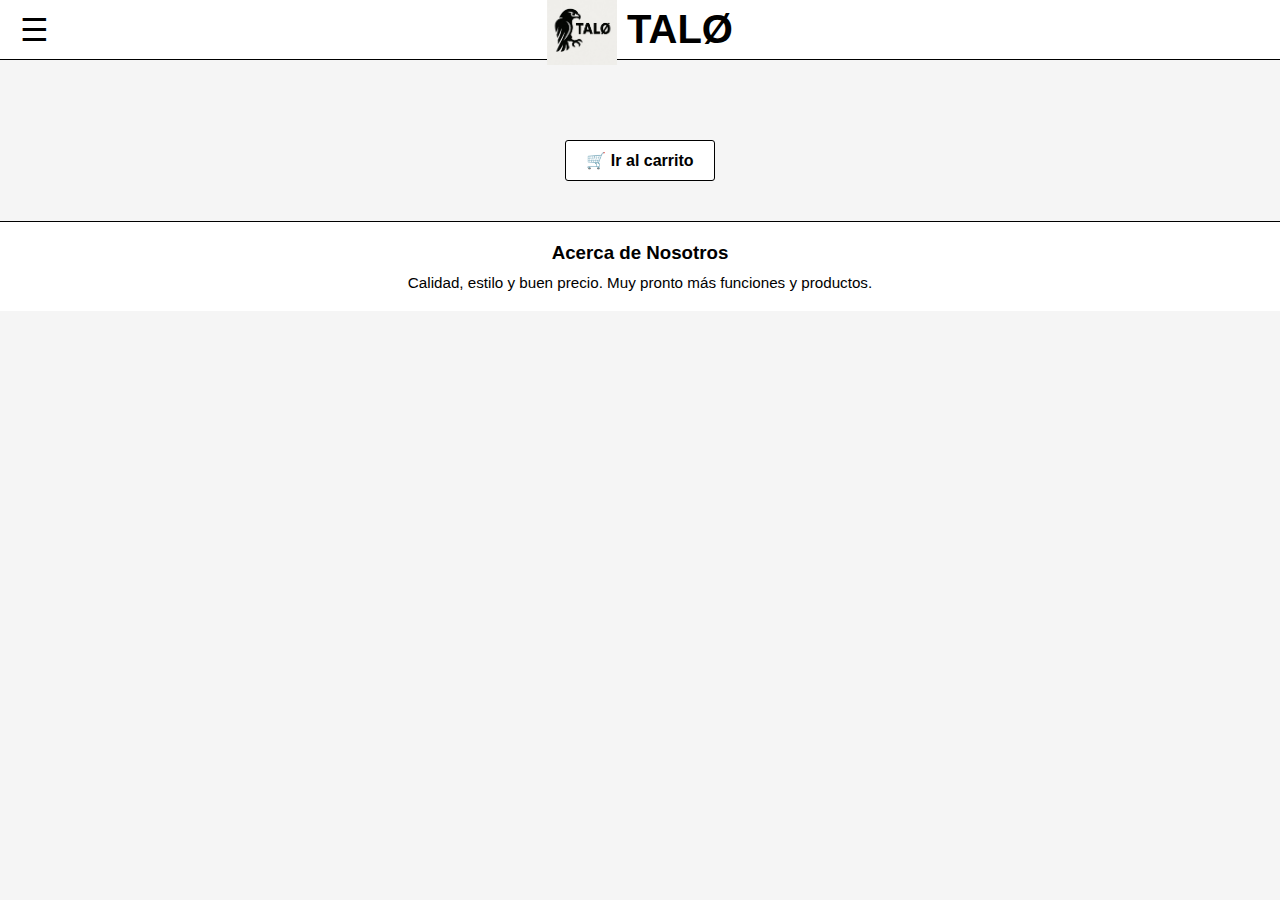
<file: camisas.html>
<!DOCTYPE html>
<html lang="es">
<head>
  <meta charset="UTF-8" />
  <meta name="viewport" content="width=device-width, initial-scale=1.0"/>
  <title>Camisas - TALØ</title>
  <link rel="stylesheet" href="estilos_animaciones.css" />
  <style>
    /* ================================
       Ajustes de diseño para camisas.html
       ================================ */

    /* Reservar espacio para el header fijo */
    body {
      padding-top: 80px; /* Ajusta si el header cambia de altura */
      margin: 0;
      font-family: Arial, sans-serif;
      background-color: #f5f5f5;
      color: #000;
    }

    /* ------------ HEADER -------------- */
    header {
      position: fixed;
      top: 0;
      left: 0;
      width: 100%;
      height: 60px; /* altura del header */
      background-color: #fff;
      border-bottom: 1px solid #000;
      display: flex;
      align-items: center;
      justify-content: center; /* Centra logo + título */
      z-index: 100;
      box-sizing: border-box;
      padding: 0 20px;
    }

    /* Botón hamburguesa: en el extremo izquierdo */
    .menu-toggle {
      position: absolute;
      left: 20px;
      font-size: 2rem;
      background: none;
      border: none;
      color: #000;
      cursor: pointer;
      z-index: 110;
    }

    /* Logo + título centrados */
    #logo {
      display: flex;
      align-items: center;
      gap: 10px;
    }
    #logo img {
      width: 70px;   /* más grande */
      height: 70px;  /* más grande */
    }
    #logo h1 {
      font-size: 2.5rem; /* más grande */
      margin: 0;
    }

    /* Menú desplegable: aparece justo debajo del header, alineado con el botón */
    .menu-links {
      display: none;
      flex-direction: column;
      position: absolute;
      top: 60px; /* justo debajo del header */
      left: 20px; /* alineado con el icono hamburguesa */
      background-color: #000;
      border: 1px solid #fff;
      padding: 10px;
      z-index: 300;
      box-sizing: border-box;
    }
    .menu-links.show {
      display: flex;
    }
    .menu-links a {
      color: #fff;
      text-decoration: none;
      font-size: 1.1rem;
      margin-bottom: 10px;
      transition: color 0.3s;
    }
    .menu-links a:hover {
      color: #ccc;
    }
    /* ---------------------------------- */


    /* Grid de productos */
    .productos-grid {
      display: grid;
      grid-template-columns: repeat(6, 1fr);
      gap: 20px;
      padding: 0 20px 40px 20px;
      max-width: 1400px;
      margin: 0 auto;
      box-sizing: border-box;
    }

    .producto {
      background-color: #fff;
      border: 1px solid #000;
      display: flex;
      flex-direction: column;
      align-items: center;
      padding: 15px;
      position: relative;
      height: 100%;
      box-sizing: border-box;
    }
    .producto img {
      width: 100%;
      height: 150px;
      object-fit: cover;
      border: 2px solid #000;
      margin-bottom: 10px;
      box-sizing: border-box;
    }
    .producto h3 {
      font-size: 1.1rem;
      margin: 5px 0;
      text-align: center;
    }
    .producto p {
      font-size: 0.95rem;
      margin: 3px 0;
      text-align: center;
    }

    /* Botones Eliminar / Editar (ocultos inicialmente) */
    .btn-eliminar,
    .btn-editar {
      position: absolute;
      top: 8px;
      background: none;
      border: none;
      font-size: 1.2rem;
      cursor: pointer;
      display: none; /* Solo en modo Admin */
    }
    .btn-eliminar {
      right: 8px;
      color: #c00;
    }
    .btn-editar {
      left: 8px;
      color: #00c;
    }

    /* Paleta de colores dinámica */
    .color-palette {
      display: flex;
      justify-content: center;
      gap: 6px;
      margin-top: 4px;
    }
    .color-circle {
      width: 18px;
      height: 18px;
      border: 1px solid #000;
      border-radius: 50%;
      box-sizing: border-box;
      cursor: default;
    }

    /* Botón “Añadir al carrito” */
    .btn-carrito {
      margin-top: auto;
      background-color: #000;
      color: #fff;
      border: none;
      padding: 5px 10px;
      cursor: pointer;
      border-radius: 3px;
      font-size: 0.95rem;
    }

    /* Botón “Ir al carrito” */
    .ir-al-carrito {
      display: block;
      text-align: center;
      margin: 20px auto 40px auto;
      font-weight: bold;
      text-decoration: none;
      color: #000;
      border: 1px solid #000;
      padding: 10px 20px;
      width: fit-content;
      background-color: #fff;
      border-radius: 3px;
    }

    /* Formulario Admin */
    .admin-form {
      display: none; /* invisible por defecto */
      margin: 0 auto 30px auto;
      max-width: 600px;
      padding: 20px;
      border: 2px solid #000;
      background-color: #fff;
      box-sizing: border-box;
    }
    .admin-form h3 {
      margin-bottom: 15px;
      font-size: 1.3rem;
      text-align: center;
    }
    .admin-form input {
      width: 100%;
      padding: 10px;
      margin-bottom: 15px;
      border: 1px solid #000;
      font-size: 1rem;
      box-sizing: border-box;
    }
    .admin-form button {
      background-color: #000;
      color: #fff;
      padding: 10px 20px;
      border: none;
      font-size: 1rem;
      cursor: pointer;
      border-radius: 3px;
    }

    /* Botón Modo Admin */
    #modoAdminBtn {
      display: none; /* aparece solo con token válido */
      margin: 20px auto;
      padding: 10px 25px;
      font-size: 1rem;
      background: #000;
      color: #fff;
      border: none;
      cursor: pointer;
      border-radius: 3px;
    }

    /* Footer */
    footer {
      text-align: center;
      margin-top: 20px;
      padding: 20px 0;
      background-color: #fff;
      border-top: 1px solid #000;
    }
    footer h3 {
      margin-bottom: 10px;
    }
    footer p {
      font-size: 0.95rem;
    }

    /* Responsive */
    @media screen and (max-width: 768px) {
      .productos-grid {
        grid-template-columns: repeat(2, 1fr);
      }
    }
  </style>
</head>

<body>
  <!-- ==============================
       HEADER: LOGO + TÍTULO + HAMBURGUESA
       ============================== -->
  <header>
    <!-- Botón hamburguesa a la izquierda -->
    <button class="menu-toggle" onclick="toggleMenu()">☰</button>

    <!-- Logo + título centrado -->
    <div id="logo">
      <img src="imagenes/talo.png" alt="Logo Talø" />
      <h1>TALØ</h1>
    </div>

    <!-- Menú desplegable -->
    <nav id="menu" class="menu-links">
      <a href="index.html">Inicio</a>
      <a href="camisas.html">Camisas</a>
      <a href="shorts.html">Shorts</a>
      <a href="gorras.html">Gorras</a>
      <a href="lociones.html">Lociones</a>
      <a href="promociones.html">Promociones</a>
    </nav>
  </header>

  <!-- ==============================
       Botón “Modo Admin” (oculto por defecto)
       ============================== -->
  <button id="modoAdminBtn" class="hidden" data-admin="solo">Modo Admin</button>

  <!-- ==============================
       Formulario de Alta/Edición
       (se muestra solo en modo Admin)
       ============================== -->
  <form class="admin-form hidden" id="formProducto" data-admin="solo">
    <h3>Agregar nuevo producto</h3>
    <input type="hidden" id="productoId" value="">
    <input type="text" id="nombre" placeholder="Nombre del producto" required />
    <input type="text" id="descripcion" placeholder="Descripción del producto" />
    <input type="text" id="tallas" placeholder="Tallas (ej: S, M, L)" />
    <input type="text" id="colores" placeholder="Colores (ej: Rojo, Verde, Negro)" />
    <input type="number" id="precio" placeholder="Precio en pesos" required />
    <input type="text" id="promo" placeholder="Promoción (ej: 10% OFF, opcional)" />
    <input type="file" id="imagenes" accept="image/*" multiple />
    <button type="submit" id="submitBtn">Añadir al catálogo</button>
  </form>

  <!-- ========================================
       Grilla de productos (se inyecta con JS)
       ======================================== -->
  <div class="productos-grid" id="productos"></div>

  <!-- Botón ir al carrito -->
  <a href="carrito.html" class="ir-al-carrito">🛒 Ir al carrito</a>

  <!-- Pie de página -->
  <footer>
    <h3>Acerca de Nosotros</h3>
    <p>Calidad, estilo y buen precio. Muy pronto más funciones y productos.</p>
  </footer>

  <!-- =================================================================
       SCRIPT: Reemplazo de IndexedDB por fetch al backend + CRUD + Modo Admin
       ================================================================= -->
  <script>
    const BACKEND_URL = "https://taloadmin-backend.onrender.com";

    // Función para mostrar/ocultar el menú hamburguesa
    function toggleMenu() {
      document.getElementById("menu").classList.toggle("show");
    }
    window.toggleMenu = toggleMenu;

    // Referencias a elementos
    const btnAdmin = document.getElementById('modoAdminBtn');
    const form = document.getElementById('formProducto');
    const productosDiv = document.getElementById('productos');
    const formTitulo = form.querySelector('h3');
    const submitBtn = document.getElementById('submitBtn');
    const inputImagenes = document.getElementById('imagenes');

    // Variable para almacenar el producto en edición
    let currentEditarProducto = null;

    // Al cargar la página:
    document.addEventListener('DOMContentLoaded', () => {
      cargarYRenderizarProductos();

      if (tieneTokenValido()) {
        habilitarModoAdminInterfaz();
      }
    });

    // ---------------------------------------------------------------
    // 1) Cargar productos desde backend y renderizar solo “camisas”
    // ---------------------------------------------------------------
    async function cargarYRenderizarProductos() {
      try {
        const resp = await fetch(`${BACKEND_URL}/api/products`);
        if (!resp.ok) {
          throw new Error('Error al obtener productos del servidor');
        }
        const productos = await resp.json(); // Array de productos

        // Filtrar solo la categoría "camisas"
        const misProductos = productos.filter(p => p.categoria === 'camisas');

        productosDiv.innerHTML = ''; // Limpiar grilla

        misProductos.forEach(prod => {
          const id = prod.id || prod._id;

          // Calcular precio y descuento
          const tieneDescuento = prod.promo && !isNaN(parseInt(prod.promo));
          const descuento = tieneDescuento ? parseInt(prod.promo) : 0;
          const precioOriginal = prod.precio;
          const precioFinal = tieneDescuento
            ? Math.round(precioOriginal * (1 - descuento / 100))
            : precioOriginal;

          // Crear tarjeta de producto
          const div = document.createElement('div');
          div.className = 'producto';

          // Botón Eliminar (✖)
          const btnDel = document.createElement('button');
          btnDel.className = 'btn-eliminar hidden';
          btnDel.setAttribute('data-admin', 'solo');
          btnDel.innerHTML = '✖';
          btnDel.title = "Eliminar producto";
          btnDel.onclick = () => eliminarProducto(id);
          div.appendChild(btnDel);

          // Botón Editar (✎)
          const btnEd = document.createElement('button');
          btnEd.className = 'btn-editar hidden';
          btnEd.setAttribute('data-admin', 'solo');
          btnEd.innerHTML = '✎';
          btnEd.title = "Editar producto";
          btnEd.onclick = () => abrirFormularioParaEditar(prod);
          div.appendChild(btnEd);

          // Imagen clickeable a detalle.html
          const enlace = document.createElement('a');
          enlace.href = `detalle.html?categoria=camisas&id=${id}`;
          enlace.target = '_blank';
          const img = document.createElement('img');
          img.src = (prod.imagenes && prod.imagenes[0]) || '';
          img.alt = prod.nombre;
          enlace.appendChild(img);
          div.appendChild(enlace);

          // Nombre del producto
          const h3 = document.createElement('h3');
          h3.textContent = prod.nombre;
          div.appendChild(h3);

          // Descripción (si existe)
          if (prod.descripcion) {
            const pDesc = document.createElement('p');
            pDesc.textContent = prod.descripcion;
            div.appendChild(pDesc);
          }

          // Precio y descuento
          const pPrecio = document.createElement('p');
          pPrecio.innerHTML = `<span style="font-size: 1.1rem; font-weight: bold;">$${precioFinal.toLocaleString()}</span>`;
          if (tieneDescuento) {
            pPrecio.innerHTML += `
              <span style="text-decoration: line-through; color: gray; margin-left: 6px;">
                $${precioOriginal.toLocaleString()}
              </span>
              <span style="background: #000; color: #fff; padding: 2px 6px; font-size: 0.85rem; margin-left: 6px;">
                -${descuento}%
              </span>`;
          }
          div.appendChild(pPrecio);

          // ---------------------- COLORES ----------------------
          const pColores = document.createElement('p');
          pColores.textContent = "Colores:";
          div.appendChild(pColores);

          const palette = document.createElement('div');
          palette.className = 'color-palette';

          if (prod.colores && prod.colores.trim() !== "") {
            // Separamos la cadena por comas, quitamos espacios y a minúsculas
            const arrayDeColores = prod.colores
              .split(',')
              .map(c => c.trim().toLowerCase());

            // Diccionario español → CSS
            const diccionarioColores = {
              rojo: "red",
              verde: "green",
              azul: "blue",
              negro: "black",
              blanco: "white",
              amarillo: "yellow",
              naranja: "orange",
              morado: "purple",
              rosado: "pink",
              gris: "gray",
              marron: "brown",
              cian: "cyan",
              fucsia: "magenta"
            };

            arrayDeColores.forEach(colorNombre => {
              const circle = document.createElement('span');
              circle.className = 'color-circle';

              // 1) Si está en el diccionario, lo usamos:
              if (diccionarioColores[colorNombre]) {
                circle.style.backgroundColor = diccionarioColores[colorNombre];
              }
              // 2) Si es código hex válido (#FFF o #AABBCC), lo usamos:
              else if (/^#([0-9A-Fa-f]{3}|[0-9A-Fa-f]{6})$/.test(colorNombre)) {
                circle.style.backgroundColor = colorNombre;
              }
              // 3) Si no se reconoce, lo dejamos blanco
              else {
                circle.style.backgroundColor = "#fff";
              }

              palette.appendChild(circle);
            });
          } else {
            // Si no hay colores, un círculo blanco genérico
            const circle = document.createElement('span');
            circle.className = 'color-circle';
            circle.style.backgroundColor = "#fff";
            palette.appendChild(circle);
          }

          div.appendChild(palette);
          // ------------------------------------------------------

          // Botón “Añadir al carrito”
          const btnCar = document.createElement('button');
          btnCar.className = 'btn-carrito';
          btnCar.textContent = 'Añadir al carrito';
          btnCar.onclick = () => irADetalle(id);
          div.appendChild(btnCar);

          productosDiv.appendChild(div);
        });

        // Si estamos en modo Admin, mostrar elementos data-admin="solo"
        if (tieneTokenValido()) {
          habilitarModoAdminInterfaz();
        }
      } catch (err) {
        console.error('Error cargando productos desde backend:', err);
        alert('No se pudieron cargar los productos.');
      }
    }

    // Ir a la página de detalle
    window.irADetalle = function(id) {
      const url = `detalle.html?categoria=camisas&id=${id}`;
      window.open(url, "_blank");
    };

    // ---------------------------------------------------------------
    // 2) Eliminar producto (solo Admin, vía DELETE)
    // ---------------------------------------------------------------
    window.eliminarProducto = async function(id) {
      if (!tieneTokenValido()) return alert("Solo Admin puede eliminar.");
      if (!confirm("¿Seguro que deseas eliminar este producto?")) return;

      try {
        const token = localStorage.getItem('admin_jwt');
        const resp = await fetch(`${BACKEND_URL}/api/products/${id}`, {
          method: 'DELETE',
          headers: {
            'Authorization': `Bearer ${token}`
          }
        });
        if (!resp.ok) throw new Error('Error al eliminar');
        cargarYRenderizarProductos();
      } catch (err) {
        console.error('Error eliminando producto:', err);
        alert('No se pudo eliminar el producto.');
      }
    };

    // ---------------------------------------------------------------
    // 3) Abrir formulario para editar (no requiere petición adicional)
    // ---------------------------------------------------------------
    function abrirFormularioParaEditar(producto) {
      if (!tieneTokenValido()) return alert("Solo Admin puede editar.");

      currentEditarProducto = producto; // Guardamos producto original
      formTitulo.textContent = "Editar producto";
      submitBtn.textContent = "Guardar cambios";
      document.getElementById('productoId').value = producto.id || producto._id;
      document.getElementById('nombre').value = producto.nombre;
      document.getElementById('descripcion').value = producto.descripcion || "";
      document.getElementById('tallas').value = producto.tallas || "";
      document.getElementById('colores').value = producto.colores || "";
      document.getElementById('precio').value = producto.precio;
      document.getElementById('promo').value = producto.promo || "";
      inputImagenes.required = false; // no forzamos cambiar imagen en edición
      form.style.display = 'block';
    }

    // ---------------------------------------------------------------
    // 4) Manejo del formulario (submit): alta o edición via POST/PUT
    // ---------------------------------------------------------------
    form.addEventListener('submit', async (e) => {
      e.preventDefault();

      if (!tieneTokenValido()) {
        alert("🚫 Debes iniciar sesión como Admin para guardar cambios.");
        return;
      }

      const idEdicion = document.getElementById('productoId').value;
      let imagenesArray = [];
      const archivos = inputImagenes.files;

      if (!idEdicion) {
        // -------- MODO CREAR NUEVO: requerimos al menos 1 imagen --------
        if (!archivos || archivos.length === 0) {
          alert("Debes seleccionar al menos una imagen.");
          return;
        }
        // Convertir archivos a Base64
        try {
          const promesas = Array.from(archivos).map(file => {
            return new Promise((resolve, reject) => {
              if (!file.type.startsWith("image/")) {
                reject(new Error(`"${file.name}" no es una imagen.`));
                return;
              }
              const reader = new FileReader();
              reader.onload = () => resolve(reader.result);
              reader.onerror = (err) => reject(new Error(`Error al leer "${file.name}": ${err}`));
              reader.readAsDataURL(file);
            });
          });

          const resultados = await Promise.allSettled(promesas);
          imagenesArray = resultados
            .filter(r => r.status === "fulfilled")
            .map(r => r.value);

          if (imagenesArray.length === 0) {
            alert("No se pudo procesar ninguna imagen válida.");
            return;
          }
        } catch (err) {
          console.error("Error al procesar imágenes:", err);
          alert("Error inesperado al procesar las imágenes.");
          return;
        }
      } else {
        // -------- MODO EDICIÓN --------
        // Si suben nuevas imágenes, las convertimos; si no, usamos las originales
        if (archivos && archivos.length > 0) {
          try {
            const promesas = Array.from(archivos).map(file => {
              return new Promise((resolve, reject) => {
                if (!file.type.startsWith("image/")) {
                  reject(new Error(`"${file.name}" no es una imagen.`));
                  return;
                }
                const reader = new FileReader();
                reader.onload = () => resolve(reader.result);
                reader.onerror = (err) => reject(new Error(`Error al leer "${file.name}": ${err}`));
                reader.readAsDataURL(file);
              });
            });

            const resultados = await Promise.allSettled(promesas);
            const nuevas = resultados
              .filter(r => r.status === "fulfilled")
              .map(r => r.value);

            imagenesArray = nuevas.length > 0
              ? nuevas
              : currentEditarProducto.imagenes;
          } catch (err) {
            console.error("Error al procesar imágenes en edición:", err);
            alert("Error inesperado al procesar las imágenes.");
            return;
          }
        } else {
          imagenesArray = currentEditarProducto.imagenes;
        }
      }

      // Leer los demás campos
      const nombre = document.getElementById('nombre').value.trim();
      const descripcion = document.getElementById('descripcion').value.trim();
      const tallas = document.getElementById('tallas').value.trim();
      const colores = document.getElementById('colores').value.trim();
      const precio = parseInt(document.getElementById('precio').value);
      const promo = document.getElementById('promo').value.trim();

      if (!nombre || isNaN(precio)) {
        alert("Nombre y precio son obligatorios.");
        return;
      }

      try {
        const token = localStorage.getItem('admin_jwt');
        let url = `${BACKEND_URL}/api/products`;
        let opts = {
          method: 'POST',
          headers: {
            'Content-Type': 'application/json',
            'Authorization': `Bearer ${token}`
          },
          body: JSON.stringify({
            nombre,
            descripcion,
            tallas,
            colores,
            precio,
            promo,
            imagenes: imagenesArray,
            categoria: 'camisas'
          })
        };

        if (idEdicion) {
          // Si trae “productoId” hacemos PUT
          url = `${BACKEND_URL}/api/products/${idEdicion}`;
          opts.method = 'PUT';
        }

        const resp = await fetch(url, opts);
        const data = await resp.json();
        if (!resp.ok) {
          throw new Error(data.error || 'Error al guardar producto');
        }

        alert('✅ Producto guardado correctamente');
        form.reset();
        form.style.display = 'none';
        currentEditarProducto = null;
        cargarYRenderizarProductos();
      } catch (err) {
        console.error('Error guardando producto:', err);
        alert('❌ No se pudo guardar el producto: ' + err.message);
      }
    });

    // ---------------------------------------------------------------
    // 5) Función que muestra elementos data-admin="solo"
    // ---------------------------------------------------------------
    function habilitarModoAdminInterfaz() {
      document.getElementById('modoAdminBtn').classList.remove('hidden');
      document.querySelectorAll("[data-admin='solo']").forEach(el => {
        el.classList.remove("hidden");
      });
    }
  </script>

  <!-- ============================================================
       SCRIPT Modo Admin: login a /login con JWT + edición inline
       ============================================================ -->
  <script>
    // URL base de tu servidor
    const BACKEND_URL = "https://taloadmin-backend.onrender.com";

    // Al presionar Ctrl+Shift+A, mostramos prompt y hacemos fetch a /login
    window.addEventListener('DOMContentLoaded', () => {
      if (!('ontouchstart' in window)) {
        window.addEventListener('keydown', async (e) => {
          if (e.ctrlKey && e.shiftKey && (e.key === 'A' || e.key === 'a')) {
            e.preventDefault();
            await iniciarSesionAdmin();
          }
        });
      }
      // Si ya existe token válido, activamos Modo Admin
      if (tieneTokenValido()) {
        habilitarModoAdmin();
      }
    });

    // Mostrar prompt y llamar a /login para obtener JWT
    async function iniciarSesionAdmin() {
      const username = prompt("👉 Ingrese Usuario (modo Admin):", "");
      if (!username) return;
      const password = prompt("👉 Ingrese Contraseña (modo Admin):", "");
      if (!password) return;

      try {
        const resp = await fetch(`${BACKEND_URL}/login`, {
          method: 'POST',
          headers: { 'Content-Type': 'application/json' },
          body: JSON.stringify({ username, password })
        });
        if (resp.status === 200) {
          const data = await resp.json();
          const token = data.token;
          localStorage.setItem('admin_jwt', token);
          alert("✔️ Sesión Admin iniciada correctamente.");
          habilitarModoAdmin();
          habilitarModoAdminInterfaz();
        } else {
          const err = await resp.json();
          alert(`❌ ${err.error || 'Credenciales inválidas.'}`);
        }
      } catch (error) {
        console.error("Error al conectar con backend:", error);
        alert("⚠️ Error al contactar al servidor de autenticación.");
      }
    }

    // Verifica si hay un token en localStorage y si no está expirado
    function tieneTokenValido() {
      const token = localStorage.getItem('admin_jwt');
      if (!token) return false;
      try {
        const payloadBase64 = token.split('.')[1];
        const decoded = JSON.parse(atob(payloadBase64));
        const ahora = Math.floor(Date.now() / 1000);
        return decoded.exp && decoded.exp > ahora;
      } catch (e) {
        return false;
      }
    }

    // Habilita todos los elementos con data-admin="solo" y hace editable
    function habilitarModoAdmin() {
      document.body.classList.add("admin-activo");
      document.querySelectorAll("[data-admin='solo']").forEach(el => {
        el.classList.remove("hidden");
      });

      // Hacer editable todo <h1>, <h2>, <h3>, <h4>, <p>
      document.querySelectorAll("h1, h2, h3, h4, p").forEach(el => {
        el.contentEditable = true;
        el.style.cursor = "text";
      });

      // Agregar icono de edición + input file a cada imagen
      document.querySelectorAll("img").forEach(img => {
        const parent = img.parentElement;
        if (getComputedStyle(parent).position === "static") {
          parent.style.position = "relative";
        }
        const icono = document.createElement("div");
        icono.innerText = "✎";
        icono.style.position = "absolute";
        icono.style.top = "8px";
        icono.style.right = "8px";
        icono.style.background = "rgba(0,0,0,0.6)";
        icono.style.color = "#fff";
        icono.style.padding = "2px 5px";
        icono.style.borderRadius = "4px";
        icono.style.cursor = "pointer";
        icono.style.zIndex = "10";
        icono.style.fontSize = "16px";
        icono.style.userSelect = "none";
        parent.appendChild(icono);

        const inputFile = document.createElement("input");
        inputFile.type = "file";
        inputFile.accept = "image/*";
        inputFile.style.display = "none";
        parent.appendChild(inputFile);

        icono.addEventListener("click", (e) => {
          e.stopPropagation();
          inputFile.click();
        });
        inputFile.addEventListener("change", (e) => {
          const file = e.target.files[0];
          if (!file) return;
          const reader = new FileReader();
          reader.onload = function(ev) {
            img.src = ev.target.result;
          };
          reader.readAsDataURL(file);
          inputFile.value = "";
        });

        img.style.transition = "outline .2s";
        img.addEventListener("mouseenter", () => {
          img.style.outline = "2px dashed orange";
        });
        img.addEventListener("mouseleave", () => {
          img.style.outline = "none";
        });
      });

      // Banner “Modo Admin Activo”
      if (!document.getElementById("bannerAdmin")) {
        const banner = document.createElement("div");
        banner.id = "bannerAdmin";
        banner.innerHTML = "🔒 Modo Admin Activo";
        banner.style.position = "fixed";
        banner.style.bottom = "10px";
        banner.style.right = "10px";
        banner.style.background = "#000";
        banner.style.color = "#fff";
        banner.style.padding = "8px 12px";
        banner.style.zIndex = "2000";
        banner.style.borderRadius = "4px";
        document.body.appendChild(banner);
      }
    }

    // (Opcional) Cerrar sesión Admin: borra token y oculta elementos
    function cerrarSesionAdmin() {
      localStorage.removeItem('admin_jwt');
      document.body.classList.remove("admin-activo");
      document.querySelectorAll("[data-admin='solo']").forEach(el => {
        el.classList.add("hidden");
      });
      document.querySelectorAll("h1, h2, h3, h4, p").forEach(el => {
        el.contentEditable = false;
        el.style.cursor = "auto";
      });
      document.querySelectorAll("img").forEach(img => {
        img.style.outline = "none";
        img.replaceWith(img.cloneNode(true));
      });
      const banner = document.getElementById("bannerAdmin");
      if (banner) banner.remove();
      alert("🔒 Sesión Admin cerrada.");
    }
  </script>
</body>
</html>
</file>
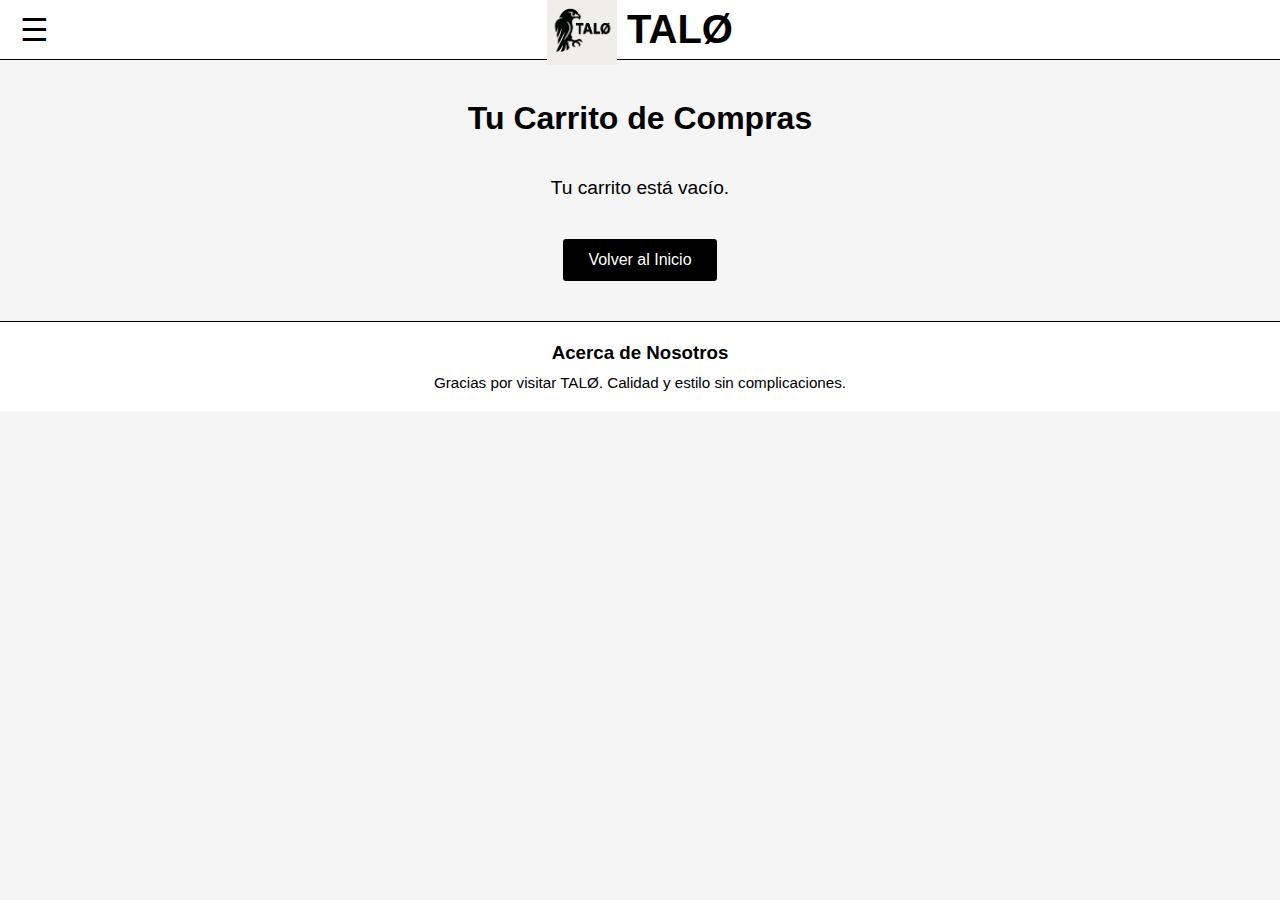
<file: carrito.html>
<!DOCTYPE html>
<html lang="es">
<head>
  <meta charset="UTF-8" />
  <meta name="viewport" content="width=device-width, initial-scale=1.0"/>
  <title>Carrito - TALØ</title>
  <link rel="stylesheet" href="estilos_animaciones.css" />
  <style>
    /* ================================
       Estilos específicos para carrito.html
       ================================ */

    /* Reservar espacio para el header fijo */
    body {
      padding-top: 80px; /* Ajustar según la altura real del header */
      margin: 0;
      font-family: Arial, sans-serif;
      background-color: #f5f5f5;
      color: #000;
    }

    /* ------------ HEADER -------------- */
    header {
      position: fixed;
      top: 0;
      left: 0;
      width: 100%;
      height: 60px; /* altura del header */
      background-color: #fff;
      border-bottom: 1px solid #000;
      display: flex;
      align-items: center;
      justify-content: center; /* Centra logo + título */
      z-index: 100;
      box-sizing: border-box;
      padding: 0 20px;
    }
    .menu-toggle {
      position: absolute;
      left: 20px;
      font-size: 2rem;
      background: none;
      border: none;
      color: #000;
      cursor: pointer;
      z-index: 110;
    }
    #logo {
      display: flex;
      align-items: center;
      gap: 10px;
    }
    #logo img {
      width: 70px;
      height: 70px;
    }
    #logo h1 {
      font-size: 2.5rem;
      margin: 0;
    }
    .menu-links {
      display: none;
      flex-direction: column;
      position: absolute;
      top: 60px; /* justo debajo del header */
      left: 20px; /* alineado con el icono hamburguesa */
      background-color: #000;
      border: 1px solid #fff;
      padding: 10px;
      z-index: 300;
      box-sizing: border-box;
    }
    .menu-links.show {
      display: flex;
    }
    .menu-links a {
      color: #fff;
      text-decoration: none;
      font-size: 1.1rem;
      margin-bottom: 10px;
      transition: color 0.3s;
    }
    .menu-links a:hover {
      color: #ccc;
    }
    /* ---------------------------------- */

    /* Contenedor general del carrito */
    .carrito-container {
      max-width: 1000px;
      margin: 20px auto 40px auto;
      padding: 0 20px;
      box-sizing: border-box;
    }

    .carrito-titulo {
      font-size: 2rem;
      text-align: center;
      margin-bottom: 20px;
    }

    /* Cada item del carrito */
    .item-carrito {
      display: flex;
      flex-direction: row;
      gap: 20px;
      background-color: #fff;
      border: 1px solid #000;
      padding: 15px;
      margin-bottom: 15px;
      align-items: center;
      box-sizing: border-box;
      position: relative;
    }
    .item-carrito img {
      width: 120px;
      height: 120px;
      object-fit: cover;
      border: 2px solid #000;
      box-sizing: border-box;
    }
    .item-info {
      flex: 1;
      display: flex;
      flex-direction: column;
      gap: 6px;
      box-sizing: border-box;
    }
    .item-info h3 {
      font-size: 1.3rem;
      margin: 0;
    }
    .item-info p {
      font-size: 1rem;
      margin: 0;
    }
    .item-detalle {
      display: flex;
      gap: 10px;
      flex-wrap: wrap;
      align-items: center;
      font-size: 0.95rem;
    }
    .item-detalle span {
      background-color: #000;
      color: #fff;
      padding: 2px 6px;
      border-radius: 3px;
      font-size: 0.85rem;
    }

    /* Botón eliminar dentro de cada item */
    .btn-eliminar-item {
      position: absolute;
      top: 8px;
      right: 8px;
      background: none;
      border: none;
      font-size: 1.2rem;
      color: #c00;
      cursor: pointer;
    }

    /* Control de cantidad */
    .cantidad-control {
      display: flex;
      align-items: center;
      gap: 6px;
      margin-top: 6px;
    }
    .cantidad-control input {
      width: 50px;
      text-align: center;
      font-size: 1rem;
      padding: 4px;
      border: 1px solid #000;
      border-radius: 3px;
    }
    .cantidad-control button {
      background-color: #000;
      color: #fff;
      border: none;
      padding: 4px 8px;
      cursor: pointer;
      font-size: 1rem;
      border-radius: 3px;
    }

    /* Resumen de totales */
    .resumen {
      background-color: #fff;
      border: 1px solid #000;
      padding: 15px;
      margin-top: 20px;
      font-size: 1rem;
      box-sizing: border-box;
    }
    .resumen p {
      margin: 6px 0;
      font-size: 1.05rem;
    }
    .resumen .ahorro {
      font-weight: bold;
      color: #c00;
    }

    /* Mensaje cuando el carrito está vacío */
    .vacio {
      text-align: center;
      font-size: 1.2rem;
      margin: 40px 0;
    }

    /* Contenedor de botones finales */
    .botones-final {
      display: flex;
      justify-content: center;
      gap: 20px;
      margin-top: 30px;
    }
    .botones-final button,
    .botones-final a {
      background-color: #000;
      color: #fff;
      padding: 12px 25px;
      text-decoration: none;
      border: none;
      cursor: pointer;
      font-size: 1rem;
      border-radius: 3px;
      box-sizing: border-box;
    }
    .botones-final a {
      display: inline-block;
      text-align: center;
    }

    /* Responsive */
    @media screen and (max-width: 768px) {
      .item-carrito {
        flex-direction: column;
        align-items: flex-start;
      }
      .item-carrito img {
        width: 100%;
        height: auto;
      }
      .item-info {
        width: 100%;
      }
      .botones-final {
        flex-direction: column;
      }
    }
  </style>
</head>

<body>
  <!-- ==============================
       HEADER: LOGO + TÍTULO + HAMBURGUESA
       ============================== -->
  <header>
    <button class="menu-toggle" onclick="toggleMenu()">☰</button>
    <div id="logo">
      <img src="imagenes/talo.png" alt="Logo Talø" />
      <h1>TALØ</h1>
    </div>
    <nav id="menu" class="menu-links">
      <a href="index.html">Inicio</a>
      <a href="camisas.html">Camisas</a>
      <a href="shorts.html">Shorts</a>
      <a href="gorras.html">Gorras</a>
      <a href="lociones.html">Lociones</a>
      <a href="promociones.html">Promociones</a>
    </nav>
  </header>

  <!-- ================================
       Contenido del Carrito
       ================================ -->
  <div class="carrito-container">
    <h2 class="carrito-titulo">Tu Carrito de Compras</h2>

    <!-- Aquí se inyectarán los items desde JavaScript -->
    <div id="itemsCarrito"></div>

    <!-- Resumen de totales -->
    <div id="resumenTotales" class="resumen" style="display: none;">
      <p>Total sin descuento: <span id="totalOriginal">$0</span></p>
      <p>Total con descuento: <span id="totalFinal">$0</span></p>
      <p class="ahorro">Te ahorras: <span id="ahorro">$0</span></p>
    </div>

    <!-- Botones finales: Pagar y Volver al inicio -->
    <div class="botones-final" id="contenedorBotones" style="display: none;">
      <button id="btnPagar">Pagar</button>
      <a href="index.html" id="btnInicio">Volver al Inicio</a>
    </div>
  </div>

  <footer>
    <h3>Acerca de Nosotros</h3>
    <p>Gracias por visitar TALØ. Calidad y estilo sin complicaciones.</p>
  </footer>

  <script>
    // Función para mostrar/ocultar menú hamburguesa
    function toggleMenu() {
      document.getElementById("menu").classList.toggle("show");
    }
    window.toggleMenu = toggleMenu;

    // Número de WhatsApp del vendedor (en formato internacional sin símbolos)
    // Ejemplo: "5215512345678"
    const whatsappNumber = "573243799852";

    window.addEventListener('DOMContentLoaded', () => {
      const contenedorItems   = document.getElementById("itemsCarrito");
      const contenedorBotones = document.getElementById("contenedorBotones");
      const btnPagar          = document.getElementById("btnPagar");
      const resumenDiv        = document.getElementById("resumenTotales");

      // Leer arreglo "carrito" desde localStorage; si no existe, inicializar como arreglo vacío
      let carrito = JSON.parse(localStorage.getItem("carrito")) || [];

      // Guardar carrito actualizado en localStorage
      function guardarCarrito() {
        localStorage.setItem("carrito", JSON.stringify(carrito));
      }

      // Eliminar un ítem del carrito por índice
      function eliminarItem(index) {
        carrito.splice(index, 1);
        guardarCarrito();
        renderizarCarrito();
      }

      // Cambiar cantidad de un ítem (index) a nuevaCantidad
      function cambiarCantidad(index, nuevaCantidad) {
        // Asegurarnos que sea número >= 1
        nuevaCantidad = parseInt(nuevaCantidad);
        if (isNaN(nuevaCantidad) || nuevaCantidad < 1) {
          return;
        }
        carrito[index].cantidad = nuevaCantidad;
        guardarCarrito();
        renderizarCarrito();
      }

      // Construir y mostrar el carrito en pantalla
      function renderizarCarrito() {
        contenedorItems.innerHTML = "";

        if (carrito.length === 0) {
          // Si el carrito está vacío, mostrar mensaje y botón "Volver al inicio"
          contenedorItems.innerHTML = `
            <p class="vacio">Tu carrito está vacío.</p>
            <div class="botones-final" style="justify-content: center;">
              <a href="index.html">Volver al Inicio</a>
            </div>
          `;
          contenedorBotones.style.display = "none";
          resumenDiv.style.display = "none";
          return;
        }

        let totalOriginal = 0;
        let totalFinal    = 0;

        carrito.forEach((producto, index) => {
          // Precio original unitario
          const precioUnitario = producto.precio;
          // Aplicar descuento unitario si existe
          let precioUnitarioConDesc = precioUnitario;
          if (producto.promo && !isNaN(parseInt(producto.promo))) {
            const descuento = parseInt(producto.promo);
            precioUnitarioConDesc = Math.round(precioUnitario * (1 - descuento / 100));
          }

          // Si no se especificó cantidad, asumimos 1
          const cantidad = producto.cantidad && producto.cantidad >= 1 ? producto.cantidad : 1;

          // Sumar totales (multiplicado por cantidad)
          totalOriginal += precioUnitario * cantidad;
          totalFinal    += precioUnitarioConDesc * cantidad;

          // Crear contenedor del item
          const divItem = document.createElement("div");
          divItem.className = "item-carrito";

          // Imagen principal (la primera del arreglo)
          const img = document.createElement("img");
          img.src = (producto.imagenes && producto.imagenes[0]) || "";
          img.alt = producto.nombre;
          divItem.appendChild(img);

          // Información textual
          const info = document.createElement("div");
          info.className = "item-info";

          // Nombre
          const nombreElem = document.createElement("h3");
          nombreElem.textContent = producto.nombre;
          info.appendChild(nombreElem);

          // Detalles: Color y Talla (si existen)
          const detalles = document.createElement("div");
          detalles.className = "item-detalle";
          if (producto.colorElegido) {
            const spanColor = document.createElement("span");
            spanColor.textContent = "Color: " + producto.colorElegido;
            detalles.appendChild(spanColor);
          }
          if (producto.tallaElegida) {
            const spanTalla = document.createElement("span");
            spanTalla.textContent = "Talla: " + producto.tallaElegida;
            detalles.appendChild(spanTalla);
          }
          info.appendChild(detalles);

          // Precio unitario (con y sin descuento)
          const pPrecioUnit = document.createElement("p");
          pPrecioUnit.innerHTML = `<strong>Precio unitario:</strong> $${precioUnitarioConDesc.toLocaleString()}`;
          if (precioUnitarioConDesc !== precioUnitario) {
            pPrecioUnit.innerHTML += ` 
              <span style="text-decoration: line-through; color: gray; margin-left:6px;">
                $${precioUnitario.toLocaleString()}
              </span>`;
          }
          info.appendChild(pPrecioUnit);

          // Control de cantidad (input y botones + / -)
          const cantidadControl = document.createElement("div");
          cantidadControl.className = "cantidad-control";

          const botonMenos = document.createElement("button");
          botonMenos.textContent = "-";
          botonMenos.title = "Disminuir cantidad";
          botonMenos.addEventListener("click", () => {
            if (cantidad > 1) {
              cambiarCantidad(index, cantidad - 1);
            }
          });
          cantidadControl.appendChild(botonMenos);

          const inputCantidad = document.createElement("input");
          inputCantidad.type = "number";
          inputCantidad.min = "1";
          inputCantidad.value = cantidad;
          inputCantidad.addEventListener("change", (e) => {
            cambiarCantidad(index, e.target.value);
          });
          cantidadControl.appendChild(inputCantidad);

          const botonMas = document.createElement("button");
          botonMas.textContent = "+";
          botonMas.title = "Aumentar cantidad";
          botonMas.addEventListener("click", () => {
            cambiarCantidad(index, cantidad + 1);
          });
          cantidadControl.appendChild(botonMas);

          info.appendChild(cantidadControl);

          // Subtotal por cantidad
          const pSubtotal = document.createElement("p");
          const subtotal = precioUnitarioConDesc * cantidad;
          pSubtotal.innerHTML = `<strong>Subtotal:</strong> $${subtotal.toLocaleString()}`;
          info.appendChild(pSubtotal);

          // Descripción (si existe)
          if (producto.descripcion) {
            const pDesc = document.createElement("p");
            pDesc.textContent = producto.descripcion;
            info.appendChild(pDesc);
          }

          divItem.appendChild(info);

          // Botón Eliminar (✖)
          const btnEliminar = document.createElement("button");
          btnEliminar.className = "btn-eliminar-item";
          btnEliminar.innerHTML = "✖";
          btnEliminar.title = "Eliminar este producto";
          btnEliminar.addEventListener("click", () => eliminarItem(index));
          divItem.appendChild(btnEliminar);

          contenedorItems.appendChild(divItem);
        });

        // Mostrar resumen de totales
        document.getElementById("totalOriginal").textContent = `$${totalOriginal.toLocaleString()}`;
        document.getElementById("totalFinal").textContent   = `$${totalFinal.toLocaleString()}`;
        const ahorro = totalOriginal - totalFinal;
        document.getElementById("ahorro").textContent = `$${ahorro.toLocaleString()}`;
        resumenDiv.style.display = "block";

        // Mostrar botones (Pagar y Volver al inicio)
        contenedorBotones.style.display = "flex";
      }

      // Evento para el botón "Pagar" → Redirige a WhatsApp con el mensaje
      document.getElementById("btnPagar").addEventListener("click", () => {
        // Construir el mensaje para WhatsApp
        let mensaje = "¡Hola! Me gustaría realizar el siguiente pedido:\n\n";

        carrito.forEach((producto, idx) => {
          const numero = idx + 1;
          mensaje += `${numero}. Producto: ${producto.nombre}\n`;
          mensaje += `   Descripción: ${producto.descripcion || "–"}\n`;
          mensaje += `   Color: ${producto.colorElegido || "–"}\n`;
          mensaje += `   Talla: ${producto.tallaElegida || "–"}\n`;
          mensaje += `   Cantidad: ${producto.cantidad || 1}\n`;
          // Calcular precio unitario con descuento si aplica
          let precioUnitarioConDesc = producto.precio;
          if (producto.promo && !isNaN(parseInt(producto.promo))) {
            const descuento = parseInt(producto.promo);
            precioUnitarioConDesc = Math.round(producto.precio * (1 - descuento / 100));
          }
          mensaje += `   Precio unitario: $${precioUnitarioConDesc.toLocaleString()}\n\n`;
        });

        // Calcular total final nuevamente
        const totalFinal = carrito.reduce((sum, producto) => {
          let precioUnitarioConDesc = producto.precio;
          if (producto.promo && !isNaN(parseInt(producto.promo))) {
            const descuento = parseInt(producto.promo);
            precioUnitarioConDesc = Math.round(producto.precio * (1 - descuento / 100));
          }
          const cantidad = producto.cantidad && producto.cantidad >= 1 ? producto.cantidad : 1;
          return sum + precioUnitarioConDesc * cantidad;
        }, 0);

        mensaje += `Total a pagar: $${totalFinal.toLocaleString()}\n\n`;
        mensaje += "Por favor confirma mi pedido. ¡Gracias!";

        // Codificar mensaje para URL
        const textoCodificado = encodeURIComponent(mensaje);
        const urlWhatsapp = `https://wa.me/${whatsappNumber}?text=${textoCodificado}`;

        // Redirigir a WhatsApp
        window.location.href = urlWhatsapp;
      });

      // Renderizar carrito al cargar la página
      renderizarCarrito();
    });
  </script>
</body>
</html>
</file>
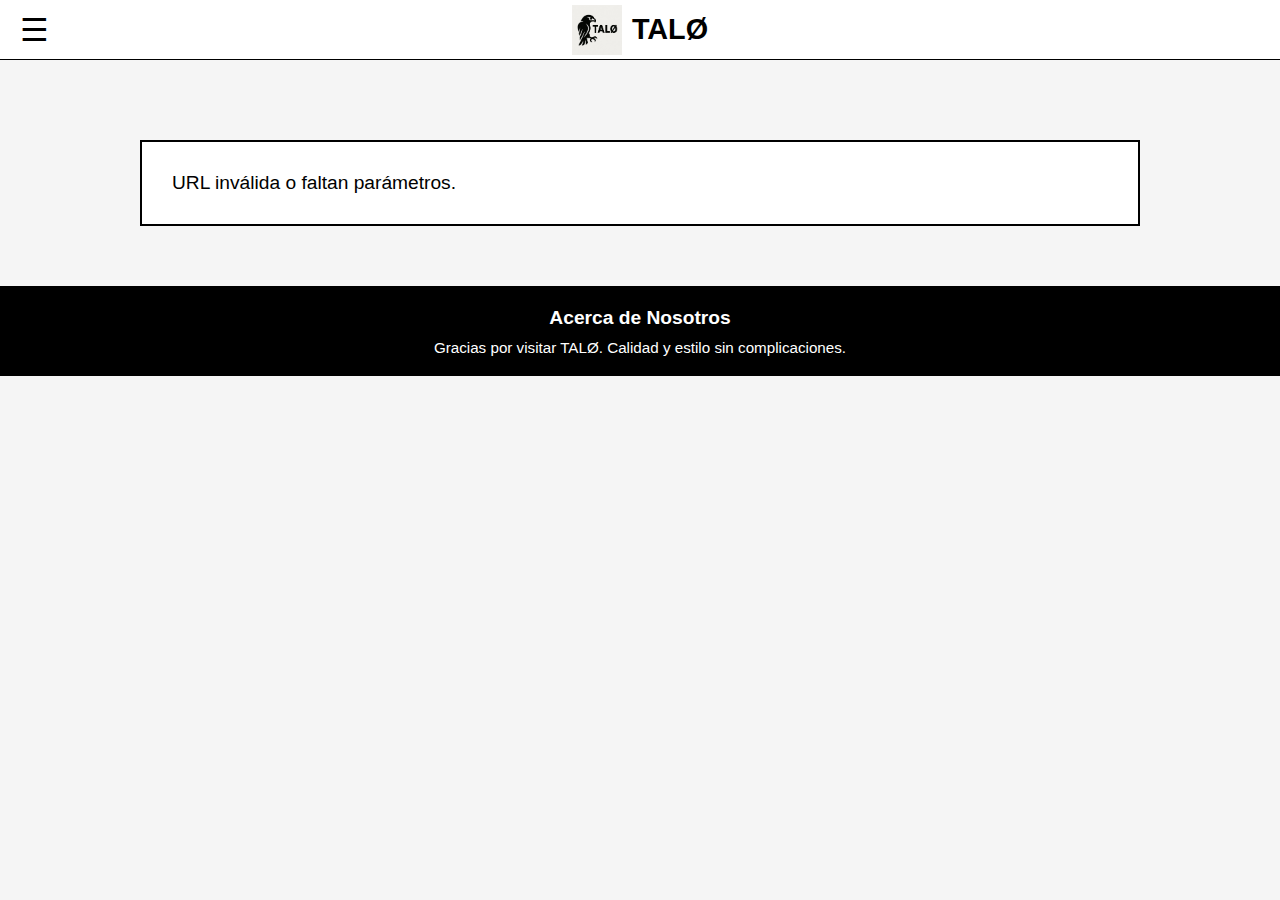
<file: detalle.html>
<!DOCTYPE html>
<html lang="es">
<head>
  <meta charset="UTF-8" />
  <meta name="viewport" content="width=device-width, initial-scale=1.0"/>
  <title>Detalle del Producto - TALØ</title>
  <link rel="stylesheet" href="estilos_animaciones.css">
  <style>
    /* ==========================
       Estilos para detalle.html
       ========================== */

    /* Reservar espacio para el header fijo */
    body {
      padding-top: 80px; /* Ajusta si tu header cambia de tamaño */
      margin: 0;
      font-family: Arial, sans-serif;
      background-color: #f5f5f5;
      color: #000;
      box-sizing: border-box;
    }

    /* ------------ HEADER -------------- */
    header {
      position: fixed;
      top: 0;
      left: 0;
      width: 100%;
      height: 60px; /* altura del header */
      background-color: #fff;
      border-bottom: 1px solid #000;
      display: flex;
      align-items: center;
      justify-content: center; /* centra logo + título */
      z-index: 100;
      padding: 0 20px;
      box-sizing: border-box;
    }
    /* Botón hamburguesa en el extremo izquierdo */
    .menu-toggle {
      position: absolute;
      left: 20px;
      font-size: 2rem;
      background: none;
      border: none;
      color: #000;
      cursor: pointer;
      z-index: 110;
    }
    /* Logo + título centrados */
    #logo {
      display: flex;
      align-items: center;
      gap: 10px;
    }
    #logo img {
      width: 50px;
      height: 50px;
    }
    #logo h1 {
      margin: 0;
      font-size: 1.8rem;
    }
    /* Menú desplegable: debajo del header, alineado al botón hamburguesa */
    .menu-links {
      display: none;
      flex-direction: column;
      position: absolute;
      top: 60px;   /* justo debajo del header */
      left: 20px;  /* alineado con el botón hamburguesa */
      background-color: #000;
      border: 1px solid #fff;
      padding: 10px;
      z-index: 300;
      box-sizing: border-box;
    }
    .menu-links.show {
      display: flex;
    }
    .menu-links a {
      color: #fff;
      text-decoration: none;
      font-size: 1.1rem;
      margin-bottom: 10px;
      transition: color 0.3s;
    }
    .menu-links a:hover {
      color: #ccc;
    }
    /* ---------------------------------- */

    /* ==========================
       Estilos generales de detalle
       ========================== */

    .detalle-contenedor {
      max-width: 1000px;
      margin: 60px auto;
      display: flex;
      flex-direction: row;
      gap: 30px;
      padding: 30px;
      background-color: #fff;
      border: 2px solid #000;
      box-sizing: border-box;
    }

    /* Contenedor de miniaturas (columna estrecha a la izquierda) */
    .detalle-img {
      flex: 1;
      display: flex;
      flex-direction: row;
      gap: 10px;
      box-sizing: border-box;
    }

    .miniaturas {
      display: flex;
      flex-direction: column;
      gap: 6px;
      max-height: 400px;
      overflow-y: auto;
      width: 60px; /* ancho fijo para la columna de miniaturas */
      box-sizing: border-box;
      border: 1px solid #000;
      padding: 4px;
      background-color: #f9f9f9;
    }

    .miniatura {
      width: 55px;
      height: 55px;
      object-fit: cover;
      border: 1px solid #000;
      cursor: pointer;
      border-radius: 2px;
      transition: transform 0.2s ease;
      box-sizing: border-box;
    }
    .miniatura:hover {
      transform: scale(1.05);
    }

    /* Imagen principal (lado derecho de miniaturas) */
    .imagen-principal-wrapper {
      flex: 3;
      display: flex;
      align-items: center;
      justify-content: center;
      box-sizing: border-box;
      border: 1px solid #000;
      padding: 4px;
      background-color: #fff;
    }

    #imagenPrincipal {
      width: 100%;
      height: auto;
      max-height: 500px;
      object-fit: contain;
      border: 2px solid #000;
      box-sizing: border-box;
    }

    /* Información del producto (columna derecha) */
    .detalle-info {
      flex: 1;
      display: flex;
      flex-direction: column;
      box-sizing: border-box;
    }

    .detalle-info h2 {
      font-size: 2rem;
      margin-bottom: 15px;
      text-align: center;
    }

    .detalle-info p {
      font-size: 1.1rem;
      margin: 5px 0;
      text-align: center;
    }

    /* Bloque de colores */
    .colores {
      display: flex;
      gap: 10px;
      margin: 10px auto;
      justify-content: center;
      box-sizing: border-box;
    }
    .color {
      width: 25px;
      height: 25px;
      border: 1px solid #000;
      border-radius: 50%;
      cursor: pointer;
      box-sizing: border-box;
    }

    /* Bloque de tallas */
    .tallas {
      display: flex;
      flex-wrap: wrap;
      gap: 10px;
      margin: 10px auto;
      justify-content: center;
      box-sizing: border-box;
    }

    .talla {
      border: 1px solid #000;
      padding: 5px 12px;
      cursor: pointer;
      font-size: 1rem;
      text-align: center;
      box-sizing: border-box;
    }

    .talla.selected {
      background-color: #000;
      color: #fff;
    }

    /* Botones de acción */
    .botones {
      margin-top: auto;
      display: flex;
      gap: 20px;
      justify-content: center;
      box-sizing: border-box;
    }
    .botones button,
    .botones a {
      background-color: #000;
      color: #fff;
      padding: 10px 25px;
      text-decoration: none;
      border: none;
      cursor: pointer;
      font-size: 1rem;
      border-radius: 3px;
      box-sizing: border-box;
    }
    .botones a {
      display: inline-block;
    }

    @media screen and (max-width: 768px) {
      .detalle-contenedor {
        flex-direction: column;
      }
      .detalle-img {
        flex-direction: column;
      }
      .miniaturas {
        flex-direction: row;
        max-height: 60px;
        width: 100%;
        overflow-x: auto;
        overflow-y: hidden;
      }
      .miniatura {
        width: 45px;
        height: 45px;
      }
      #imagenPrincipal {
        max-height: 300px;
      }
    }

    /* Pie de página */
    footer {
      text-align: center;
      margin-top: 20px;
      padding: 20px 0;
      background-color: #000;
      color: #fff;
    }
    footer h3 {
      margin: 0 0 10px 0;
      font-size: 1.2rem;
    }
    footer p {
      margin: 0;
      font-size: 0.95rem;
    }
  </style>
</head>

<body>
  <!-- ==============================
       HEADER: logo + título + hamburguesa
       ============================== -->
  <header>
    <!-- Botón hamburguesa a la izquierda -->
    <button class="menu-toggle" onclick="toggleMenu()">☰</button>

    <!-- Logo + título centrado -->
    <div id="logo">
      <img src="imagenes/talo.png" alt="Logo Talø" />
      <h1>TALØ</h1>
    </div>

    <!-- Menú desplegable -->
    <nav id="menu" class="menu-links">
      <a href="index.html">Inicio</a>
      <a href="camisas.html">Camisas</a>
      <a href="shorts.html">Shorts</a>
      <a href="gorras.html">Gorras</a>
      <a href="lociones.html">Lociones</a>
      <a href="promociones.html">Promociones</a>
    </nav>
  </header>

  <!-- Contenedor donde se inyectará todo el detalle -->
  <div class="detalle-contenedor" id="detalleProducto"></div>

  <footer>
    <h3>Acerca de Nosotros</h3>
    <p>Gracias por visitar TALØ. Calidad y estilo sin complicaciones.</p>
  </footer>

  <script>
    // Función para abrir/cerrar menú hamburguesa
    function toggleMenu() {
      document.getElementById("menu").classList.toggle("show");
    }
    window.toggleMenu = toggleMenu;

    // 1) Leemos parámetros de la URL:
    const params = new URLSearchParams(window.location.search);
    const categoria = params.get("categoria"); // se espera "camisas", "shorts", etc.
    const id = parseInt(params.get("id"));     // ID numérico

    const container = document.getElementById("detalleProducto");

    // Diccionario Español → CSS válido
    const diccionarioColores = {
      rojo: "red",
      verde: "green",
      azul: "blue",
      negro: "black",
      blanco: "white",
      amarillo: "yellow",
      naranja: "orange",
      morado: "purple",
      rosado: "pink",
      gris: "gray",
      marron: "brown",
      cian: "cyan",
      fucsia: "magenta"
    };

    // Validar parámetros
    if (!categoria || isNaN(id)) {
      container.innerHTML =
        "<p style='text-align:center; font-size:1.2rem;'>URL inválida o faltan parámetros.</p>";
    } else {
      // 2) Abrimos IndexedDB "TALODB" versión 2 (idéntica a la que usan camisas, shorts, etc.)
      const requestDB = indexedDB.open("TALODB", 2);

      requestDB.onupgradeneeded = function(event) {
        const db = event.target.result;
        // Nos aseguramos de que existan todas las tiendas:
        if (!db.objectStoreNames.contains("camisas")) {
          db.createObjectStore("camisas", { keyPath: "id", autoIncrement: true });
        }
        if (!db.objectStoreNames.contains("shorts")) {
          db.createObjectStore("shorts", { keyPath: "id", autoIncrement: true });
        }
        if (!db.objectStoreNames.contains("gorras")) {
          db.createObjectStore("gorras", { keyPath: "id", autoIncrement: true });
        }
        if (!db.objectStoreNames.contains("lociones")) {
          db.createObjectStore("lociones", { keyPath: "id", autoIncrement: true });
        }
        if (!db.objectStoreNames.contains("promociones")) {
          db.createObjectStore("promociones", { keyPath: "id", autoIncrement: true });
        }
      };

      requestDB.onsuccess = function(event) {
        const db = event.target.result;

        // 3) Iniciamos transacción para leer un solo producto por su clave (id)
        let tx;
        try {
          tx = db.transaction(categoria, "readonly");
        } catch (e) {
          // La tienda "categoria" no existe
          container.innerHTML =
            "<p style='text-align:center; font-size:1.2rem;'>La categoría solicitada no existe.</p>";
          return;
        }
        const store = tx.objectStore(categoria);

        store.get(id).onsuccess = function(evt) {
          const producto = evt.target.result;

          // Debug en consola
          console.log(">>> producto recibido en detalle.html:", producto);

          if (!producto) {
            container.innerHTML =
              "<p style='text-align:center; font-size:1.2rem;'>Producto no encontrado.</p>";
            return;
          }

          // 4) Preparamos los arrays a partir del objeto producto
          const imagenes = producto.imagenes || [];
          console.log(">>> arreglo 'imagenes' en detalle:", imagenes);
          console.log(">>> longitud de 'imagenes':", imagenes.length);

          // Construir array de colores únicos en minúscula
          const coloresUnicos = producto.colores
            ? [...new Set(producto.colores.split(',').map(c => c.trim().toLowerCase()))]
            : [];

          // Construir array de tallas únicas en mayúscula
          const tallasUnicas = producto.tallas
            ? [...new Set(producto.tallas.split(',').map(t => t.trim().toUpperCase()))]
            : [];

          // 5) Calculamos precio y posible descuento
          const tieneDescuento = producto.promo && !isNaN(parseInt(producto.promo));
          const descuento = tieneDescuento ? parseInt(producto.promo) : 0;
          const precioOriginal = producto.precio;
          const precioFinal = tieneDescuento
            ? Math.round(precioOriginal * (1 - descuento / 100))
            : precioOriginal;

          // 6) Generamos el HTML completo
          container.innerHTML = `
            <div class="detalle-img">
              <div class="miniaturas">
                ${imagenes
                  .map(
                    img => `
                  <img
                    src="${img}"
                    class="miniatura"
                    onclick="mostrarImagen('${img}')"
                  >
                `
                  )
                  .join('')}
              </div>
              <div class="imagen-principal-wrapper">
                <img
                  id="imagenPrincipal"
                  src="${imagenes[0] || ''}"
                  alt="${producto.nombre}"
                >
              </div>
            </div>
            <div class="detalle-info">
              <h2>${producto.nombre}</h2>
              ${
                tieneDescuento
                  ? `
                    <p style="font-size:1.5rem; font-weight:bold;">
                      $${precioFinal.toLocaleString()}
                    </p>
                    <p style="text-decoration: line-through; color: gray;">
                      $${precioOriginal.toLocaleString()}
                    </p>
                    <p style="
                      background: #000;
                      color: #fff;
                      display: inline-block;
                      padding: 2px 6px;
                      font-size: 0.9rem;
                      margin-top: 5px;
                    ">
                      -${descuento}%
                    </p>
                  `
                  : `
                    <p style="font-size:1.5rem; font-weight:bold;">
                      $${producto.precio.toLocaleString()}
                    </p>
                  `
              }
              ${
                coloresUnicos.length > 0
                  ? `
                    <p style="margin-top:10px;"><strong>Colores:</strong></p>
                    <div class="colores" id="paletaColores">
                      ${coloresUnicos
                        .map(color => {
                          // Traducir color español → CSS válido
                          const cssColor = diccionarioColores[color] || null;
                          // Si no existe en diccionario, dejamos fondo blanco
                          const fondo = cssColor ? cssColor : "#ffffff";
                          return `
                            <div
                              class="color"
                              style="background-color:${fondo}"
                              title="${color}"
                              data-color="${color}"
                              onclick="seleccionarColor(this)"
                            ></div>
                          `;
                        })
                        .join('')}
                    </div>
                    <input type="hidden" id="colorSeleccionado" value="">
                  `
                  : ''
              }
              ${
                tallasUnicas.length > 0
                  ? `
                    <p style="margin-top:10px;"><strong>Tallas:</strong></p>
                    <div class="tallas" id="listaTallas">
                      ${tallasUnicas
                        .map(
                          talla => `
                        <div
                          class="talla"
                          onclick="seleccionarTalla(this)"
                          data-talla="${talla}"
                        >${talla}</div>
                      `
                        )
                        .join('')}
                    </div>
                    <input type="hidden" id="tallaSeleccionada" value="">
                  `
                  : ''
              }
              <div class="botones">
                <button onclick="agregarAlCarrito()">Añadir al carrito</button>
                <a href="${categoria}.html">Volver al catálogo</a>
                <!-- Nuevo botón “Ver carrito” -->
                <a href="carrito.html">Ver carrito</a>
              </div>
            </div>
          `;
        };

        store.get(id).onerror = function(event) {
          console.error("Error al obtener producto:", event.target.error);
          container.innerHTML =
            "<p style='text-align:center; font-size:1.2rem;'>Error al cargar detalle.</p>";
        };
      };

      requestDB.onerror = function(event) {
        console.error("Error abriendo IndexedDB en detalle.html:", event.target.errorCode);
        container.innerHTML =
          "<p style='text-align:center; font-size:1.2rem;'>No se pudo acceder a la base de datos.</p>";
      };
    }

    // 7) Funciones auxiliares para selección de color/talla y añadir al carrito

    function seleccionarColor(el) {
      document.querySelectorAll('.color').forEach(e => {
        e.style.outline = 'none';
        e.style.border = '1px solid #000';
      });
      el.style.outline = '2px solid #000';
      el.style.border = '3px solid #000';
      document.getElementById('colorSeleccionado').value = el.dataset.color;
    }

    function seleccionarTalla(el) {
      document.querySelectorAll('.talla').forEach(e => e.classList.remove('selected'));
      el.classList.add('selected');
      document.getElementById('tallaSeleccionada').value = el.dataset.talla;
    }

    function agregarAlCarrito() {
      const colorElegido = document.getElementById("colorSeleccionado")?.value;
      const tallaElegida = document.getElementById("tallaSeleccionada")?.value;

      const necesitaColor = document.getElementById("paletaColores") !== null;
      const necesitaTalla = document.getElementById("listaTallas") !== null;

      if ((necesitaColor && !colorElegido) || (necesitaTalla && !tallaElegida)) {
        alert("Por favor selecciona color y/o talla antes de añadir al carrito.");
        return;
      }

      // Volvemos a leer el producto completo desde IndexedDB para armar el objeto del carrito
      const params = new URLSearchParams(window.location.search);
      const categoria = params.get("categoria");
      const id = parseInt(params.get("id"));

      const requestDB2 = indexedDB.open("TALODB", 2);
      requestDB2.onsuccess = function(event) {
        const db = event.target.result;
        const tx = db.transaction(categoria, "readonly");
        const store = tx.objectStore(categoria);

        store.get(id).onsuccess = function(evt) {
          const producto = evt.target.result;
          if (!producto) {
            alert("El producto ya no existe.");
            return;
          }
          const copia = { ...producto };
          if (necesitaColor) copia.colorElegido = colorElegido;
          if (necesitaTalla) copia.tallaElegida = tallaElegida;

          const carrito = JSON.parse(localStorage.getItem("carrito")) || [];
          carrito.push(copia);
          localStorage.setItem("carrito", JSON.stringify(carrito));
          alert("Producto añadido al carrito.");
        };

        store.get(id).onerror = function(event) {
          console.error("Error al leer producto para carrito:", event.target.error);
          alert("No se pudo añadir al carrito.");
        };
      };

      requestDB2.onerror = function(event) {
        console.error("Error abriendo IndexedDB al añadir carrito:", event.target.errorCode);
        alert("No se pudo añadir al carrito. Intenta nuevamente.");
      };
    }

    function mostrarImagen(ruta) {
      document.getElementById('imagenPrincipal').src = ruta;
    }
  </script>
</body>
</html>
</file>
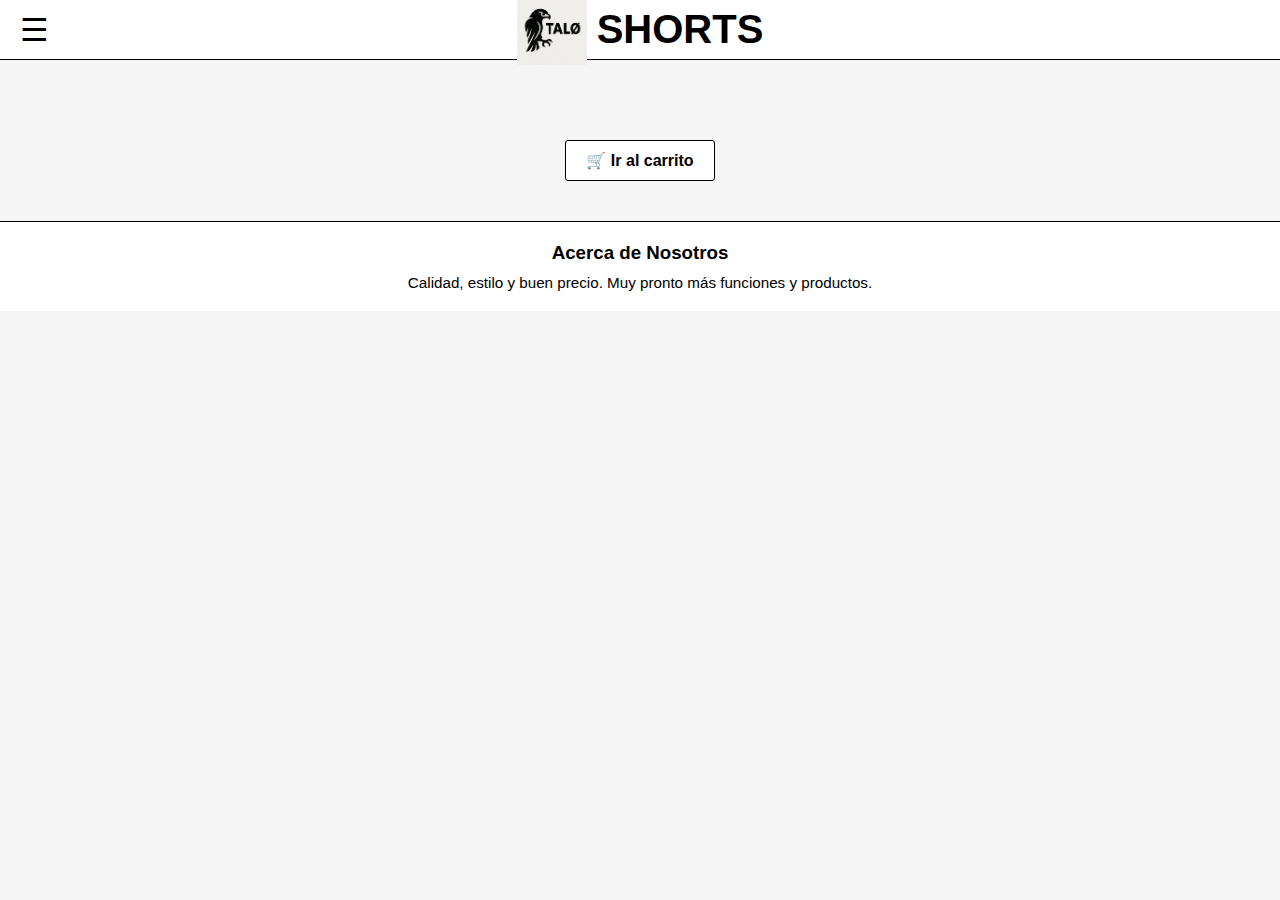
<file: gorras.html>
<!DOCTYPE html>
<html lang="es">
<head>
  <meta charset="UTF-8" />
  <meta name="viewport" content="width=device-width, initial-scale=1.0" />
  <title>Shorts - TALØ</title>

  <!-- Hoja de estilos global -->
  <link rel="stylesheet" href="estilos_animaciones.css" />

  <style>
    /* ===================================================
       Estilos específicos para shorts.html
       =================================================== */

    body {
      padding-top: 80px; /* Deja espacio para el header fijo */
      margin: 0;
      font-family: Arial, sans-serif;
      background-color: #f5f5f5;
      color: #000;
      box-sizing: border-box;
    }

    /* ------------ HEADER -------------- */
    header {
      position: fixed;
      top: 0;
      left: 0;
      width: 100%;
      height: 60px; /* Altura del header */
      background-color: #fff;
      border-bottom: 1px solid #000;
      display: flex;
      align-items: center;
      justify-content: center; /* Centra logo + título */
      z-index: 100;
      padding: 0 20px;
      box-sizing: border-box;
    }
    .menu-toggle {
      position: absolute;
      left: 20px;
      font-size: 2rem;
      background: none;
      border: none;
      color: #000;
      cursor: pointer;
      z-index: 110;
    }
    #logo {
      display: flex;
      align-items: center;
      gap: 10px;
    }
    #logo img {
      width: 70px;
      height: 70px;
    }
    #logo h1 {
      font-size: 2.5rem;
      margin: 0;
    }
    .menu-links {
      display: none;
      flex-direction: column;
      position: absolute;
      top: 60px;   /* Debajo del header */
      left: 20px;  /* Alineado con el ícono hamburguesa */
      background-color: #000;
      border: 1px solid #fff;
      padding: 10px;
      z-index: 300;
      box-sizing: border-box;
    }
    .menu-links.show {
      display: flex;
    }
    .menu-links a {
      color: #fff;
      text-decoration: none;
      font-size: 1.1rem;
      margin-bottom: 10px;
      transition: color 0.3s;
    }
    .menu-links a:hover {
      color: #ccc;
    }
    /* ---------------------------------- */

    /* GRID DE PRODUCTOS */
    .productos-grid {
      display: grid;
      grid-template-columns: repeat(6, 1fr);
      gap: 20px;
      padding: 0 20px 40px 20px;
      max-width: 1400px;
      margin: 0 auto;
      box-sizing: border-box;
    }
    .producto {
      background-color: #fff;
      border: 1px solid #000;
      display: flex;
      flex-direction: column;
      align-items: center;
      padding: 15px;
      position: relative;
      height: 100%;
      box-sizing: border-box;
    }
    .producto img {
      width: 100%;
      height: 150px;
      object-fit: cover;
      border: 2px solid #000;
      margin-bottom: 10px;
      box-sizing: border-box;
    }
    .producto h3 {
      font-size: 1.1rem;
      margin: 5px 0;
      text-align: center;
    }
    .producto p {
      font-size: 0.95rem;
      margin: 3px 0;
      text-align: center;
    }

    /* Botones Eliminar / Editar (solo en modo Admin) */
    .btn-eliminar,
    .btn-editar {
      position: absolute;
      top: 8px;
      background: none;
      border: none;
      font-size: 1.2rem;
      cursor: pointer;
      display: none; /* Se mostrarán solo en modo Admin */
    }
    .btn-eliminar {
      right: 8px;
      color: #c00;
    }
    .btn-editar {
      left: 8px;
      color: #00c;
    }

    /* Paleta de colores dinámica (círculos pequeños) */
    .color-palette {
      display: flex;
      justify-content: center;
      gap: 6px;
      margin-top: 4px;
    }
    .color-circle {
      width: 18px;
      height: 18px;
      border: 1px solid #000;
      border-radius: 50%;
      box-sizing: border-box;
      cursor: default;
    }

    /* Botón “Añadir al carrito” */
    .btn-carrito {
      margin-top: auto;
      background-color: #000;
      color: #fff;
      border: none;
      padding: 5px 10px;
      cursor: pointer;
      border-radius: 3px;
      font-size: 0.95rem;
    }

    /* Botón “Ir al carrito” */
    .ir-al-carrito {
      display: block;
      text-align: center;
      margin: 20px auto 40px auto;
      font-weight: bold;
      text-decoration: none;
      color: #000;
      border: 1px solid #000;
      padding: 10px 20px;
      width: fit-content;
      background-color: #fff;
      border-radius: 3px;
    }

    /* Formulario Admin (creación/edición de producto) */
    .admin-form {
      display: none; /* invisible por defecto */
      margin: 0 auto 30px auto;
      max-width: 600px;
      padding: 20px;
      border: 2px solid #000;
      background-color: #fff;
      box-sizing: border-box;
    }
    .admin-form h3 {
      margin-bottom: 15px;
      font-size: 1.3rem;
      text-align: center;
    }
    .admin-form input {
      width: 100%;
      padding: 10px;
      margin-bottom: 15px;
      border: 1px solid #000;
      font-size: 1rem;
      box-sizing: border-box;
    }
    .admin-form button {
      background-color: #000;
      color: #fff;
      padding: 10px 20px;
      border: none;
      font-size: 1rem;
      cursor: pointer;
      border-radius: 3px;
    }

    /* Botón “Modo Admin” */
    #modoAdminBtn {
      display: none; /* Solo se muestra si hay token Admin válido */
      margin: 20px auto;
      padding: 10px 25px;
      font-size: 1rem;
      background: #000;
      color: #fff;
      border: none;
      cursor: pointer;
      border-radius: 3px;
    }

    /* Footer */
    footer {
      text-align: center;
      margin-top: 20px;
      padding: 20px 0;
      background-color: #fff;
      border-top: 1px solid #000;
    }
    footer h3 {
      margin-bottom: 10px;
    }
    footer p {
      font-size: 0.95rem;
    }

    /* Responsive para 2 columnas en pantallas pequeñas */
    @media screen and (max-width: 768px) {
      .productos-grid {
        grid-template-columns: repeat(2, 1fr);
      }
    }
  </style>
</head>

<body>
  <!-- ==============================
       HEADER: logo + título + hamburguesa
       ============================== -->
  <header>
    <button class="menu-toggle" onclick="toggleMenu()">☰</button>
    <div id="logo">
      <img src="imagenes/talo.png" alt="Logo Talø" />
      <h1>SHORTS</h1>
    </div>
    <nav id="menu" class="menu-links">
      <a href="index.html">Inicio</a>
      <a href="camisas.html">Camisas</a>
      <a href="shorts.html">Shorts</a>
      <a href="gorras.html">Gorras</a>
      <a href="lociones.html">Lociones</a>
      <a href="promociones.html">Promociones</a>
    </nav>
  </header>

  <!-- ==============================
       Botón “Modo Admin” (oculto por defecto)
       ============================== -->
  <button id="modoAdminBtn" class="hidden" data-admin="solo">Modo Admin</button>

  <!-- ==============================
       Formulario de alta/edición (solo Admin)
       ============================== -->
  <form class="admin-form hidden" id="formProducto" data-admin="solo">
    <h3>Agregar nuevo producto (Shorts)</h3>
    <!-- En edición guardará aquí el id; si está vacío, se interpreta como “nuevo” -->
    <input type="hidden" id="productoId" value="" />
    <input type="text" id="nombre" placeholder="Nombre del producto" required />
    <input type="text" id="descripcion" placeholder="Descripción del producto" />
    <input type="text" id="tallas" placeholder="Tallas (ej: S, M, L)" />
    <input type="text" id="colores" placeholder="Colores (ej: Rojo, Verde, Negro)" />
    <input type="number" id="precio" placeholder="Precio en pesos" required />
    <input type="text" id="promo" placeholder="Promoción (ej: 10% OFF, opcional)" />
    <!-- Ahora solicitamos URLs de imágenes separados por comas -->
    <input type="text" id="imagenesUrls" placeholder="URLs de imágenes (separadas por comas)" />
    <button type="submit" id="submitBtn">Añadir al catálogo</button>
  </form>

  <!-- ========================================
       Grilla de productos (Shorts) – inyectada con JavaScript
       ======================================== -->
  <div class="productos-grid" id="productosGrid">
    <!-- Aquí el JS creará cada <div class="producto"> para “shorts” -->
  </div>

  <!-- Botón ir al carrito -->
  <a href="carrito.html" class="ir-al-carrito">🛒 Ir al carrito</a>

  <!-- Pie de página -->
  <footer>
    <h3>Acerca de Nosotros</h3>
    <p>Calidad, estilo y buen precio. Muy pronto más funciones y productos.</p>
  </footer>

  <!-- =================================================================
       SCRIPT: Renderizado de productos + CRUD + Modo Admin usando Fetch
       ================================================================= -->
  <script>
    // URL base de tu servidor en Render
    const BACKEND_URL = "https://taloadmin-backend.onrender.com";

    document.addEventListener('DOMContentLoaded', () => {
      // Cargar y mostrar todos los shorts desde el backend
      cargarYRenderizarProductos();

      // Mostrar interfaz Admin si hay token válido
      if (tieneTokenValido()) {
        habilitarModoAdminInterfaz();
      }

      // Mostrar/ocultar menú hamburguesa
      window.toggleMenu = () => {
        document.getElementById("menu").classList.toggle("show");
      };

      // Botón Modo Admin
      document.getElementById('modoAdminBtn').addEventListener('click', () => {
        if (!tieneTokenValido()) {
          alert("🚫 Debes iniciar sesión como Admin.");
          return;
        }
        const form = document.getElementById('formProducto');
        if (form.style.display === 'block') {
          form.style.display = 'none';
        } else {
          abrirFormularioParaAgregar();
          form.style.display = 'block';
        }
      });

      // Manejo del formulario de Crear/Editar
      document.getElementById('formProducto').addEventListener('submit', async (e) => {
        e.preventDefault();
        if (!tieneTokenValido()) {
          alert("🚫 Debes iniciar sesión como Admin para guardar cambios.");
          return;
        }

        const prodId = document.getElementById('productoId').value;
        const nombre = document.getElementById('nombre').value.trim();
        const descripcion = document.getElementById('descripcion').value.trim();
        const tallas = document.getElementById('tallas').value.trim();
        const colores = document.getElementById('colores').value.trim();
        const precio = parseFloat(document.getElementById('precio').value);
        const promo = document.getElementById('promo').value.trim();
        const imagenesRaw = document.getElementById('imagenesUrls').value.trim();
        const imagenesArray = imagenesRaw
          ? imagenesRaw.split(',').map(u => u.trim()).filter(u => u !== "")
          : [];

        if (!nombre || isNaN(precio)) {
          alert("Nombre y precio son obligatorios.");
          return;
        }

        try {
          const token = localStorage.getItem('admin_jwt');
          let url = `${BACKEND_URL}/api/products`;
          let method = 'POST';

          if (prodId) {
            // Editar producto existente
            url = `${BACKEND_URL}/api/products/${prodId}`;
            method = 'PUT';
          }

          const resp = await fetch(url, {
            method,
            headers: {
              'Content-Type': 'application/json',
              'Authorization': `Bearer ${token}`
            },
            body: JSON.stringify({
              nombre,
              descripcion,
              tallas,
              colores,
              precio,
              promo,
              imagenes: imagenesArray,
              categoria: 'shorts' // aseguramos la categoría
            })
          });

          const data = await resp.json();
          if (!resp.ok) {
            throw new Error(data.error || 'Error al guardar producto.');
          }

          alert(prodId 
            ? "✅ Producto editado correctamente." 
            : "✅ Producto agregado correctamente.");
          document.getElementById('formProducto').reset();
          document.getElementById('formProducto').style.display = 'none';
          cargarYRenderizarProductos();
        } catch (err) {
          console.error(err);
          alert("❌ " + err.message);
        }
      });
    });

    // 1) Cargar y renderizar todos los productos “shorts” desde el backend
    async function cargarYRenderizarProductos() {
      try {
        const resp = await fetch(`${BACKEND_URL}/api/products`);
        const productos = await resp.json();
        const grid = document.getElementById('productosGrid');
        grid.innerHTML = '';

        productos.forEach(prod => {
          // Solo mostrar aquellos cuya categoría sea "shorts"
          if (prod.categoria !== 'shorts') return;

          const div = document.createElement('div');
          div.className = 'producto';

          // Botón Eliminar (✖), visible solo en modo Admin
          const btnDel = document.createElement('button');
          btnDel.className = 'btn-eliminar';
          btnDel.setAttribute('data-admin', 'solo');
          btnDel.innerText = '✖';
          btnDel.title = "Eliminar producto";
          btnDel.onclick = () => eliminarProducto(prod._id);
          div.appendChild(btnDel);

          // Botón Editar (✎), visible solo en modo Admin
          const btnEd = document.createElement('button');
          btnEd.className = 'btn-editar';
          btnEd.setAttribute('data-admin', 'solo');
          btnEd.innerText = '✎';
          btnEd.title = "Editar producto";
          btnEd.onclick = () => abrirFormularioParaEditar(prod);
          div.appendChild(btnEd);

          // Imagen clickeable a detalle.html
          const enlace = document.createElement('a');
          enlace.href = `detalle.html?categoria=shorts&id=${prod._id}`;
          enlace.target = '_blank';
          const img = document.createElement('img');
          img.src = (prod.imagenes && prod.imagenes.length > 0) 
            ? prod.imagenes[0] 
            : 'placeholder.jpg';
          img.alt = prod.nombre;
          enlace.appendChild(img);
          div.appendChild(enlace);

          // Nombre del producto
          const h3 = document.createElement('h3');
          h3.textContent = prod.nombre;
          div.appendChild(h3);

          // Descripción (si existe)
          if (prod.descripcion) {
            const pDesc = document.createElement('p');
            pDesc.textContent = prod.descripcion;
            div.appendChild(pDesc);
          }

          // Precio y descuento
          const tieneDescuento = prod.promo && !isNaN(parseInt(prod.promo));
          const descuento = tieneDescuento ? parseInt(prod.promo) : 0;
          const precioOriginal = prod.precio;
          const precioFinal = tieneDescuento
            ? Math.round(precioOriginal * (1 - descuento / 100))
            : precioOriginal;

          const pPrecio = document.createElement('p');
          pPrecio.innerHTML = `<span style="font-size: 1.1rem; font-weight: bold;">$${precioFinal.toLocaleString()}</span>`;
          if (tieneDescuento) {
            pPrecio.innerHTML += `
              <span style="text-decoration: line-through; color: gray; margin-left: 6px;">
                $${precioOriginal.toLocaleString()}
              </span>
              <span style="background: #000; color: #fff; padding: 2px 6px; font-size: 0.85rem; margin-left: 6px;">
                -${descuento}%</span>`;
          }
          div.appendChild(pPrecio);

          // ---------------------- COLORES ----------------------
          const pColores = document.createElement('p');
          pColores.textContent = "Colores:";
          div.appendChild(pColores);

          const palette = document.createElement('div');
          palette.className = 'color-palette';

          if (prod.colores && prod.colores.trim() !== "") {
            const arrayDeColores = prod.colores
              .split(',')
              .map(c => c.trim().toLowerCase());

            const diccionarioColores = {
              rojo: "red",
              verde: "green",
              azul: "blue",
              negro: "black",
              blanco: "white",
              amarillo: "yellow",
              naranja: "orange",
              morado: "purple",
              rosado: "pink",
              gris: "gray",
              marron: "brown",
              cian: "cyan",
              fucsia: "magenta"
            };

            arrayDeColores.forEach(colorNombre => {
              const circle = document.createElement('span');
              circle.className = 'color-circle';

              if (diccionarioColores[colorNombre]) {
                circle.style.backgroundColor = diccionarioColores[colorNombre];
              } else if (/^#([0-9A-Fa-f]{3}|[0-9A-Fa-f]{6})$/.test(colorNombre)) {
                circle.style.backgroundColor = colorNombre;
              } else {
                circle.style.backgroundColor = "#fff";
              }
              palette.appendChild(circle);
            });
          } else {
            const circle = document.createElement('span');
            circle.className = 'color-circle';
            circle.style.backgroundColor = "#fff";
            palette.appendChild(circle);
          }
          div.appendChild(palette);
          // ------------------------------------------------------

          // Botón “Añadir al carrito”
          const btnCar = document.createElement('button');
          btnCar.className = 'btn-carrito';
          btnCar.textContent = 'Añadir al carrito';
          btnCar.onclick = () => irADetalle(prod._id);
          div.appendChild(btnCar);

          grid.appendChild(div);
        });

        // Si estamos en modo Admin, mostramos elementos data-admin="solo"
        if (tieneTokenValido()) {
          habilitarModoAdminInterfaz();
        }
      } catch (err) {
        console.error('Error cargando productos:', err);
        alert('No se pudieron cargar los productos desde el servidor.');
      }
    }

    // 2) Abrir la página de detalle para “Añadir al carrito”
    function irADetalle(id) {
      const url = `detalle.html?categoria=shorts&id=${id}`;
      window.open(url, "_blank");
    }

    // 3) Eliminar producto (solo Admin)
    async function eliminarProducto(id) {
      if (!tieneTokenValido()) return;
      if (!confirm("¿Seguro que deseas eliminar este producto?")) return;

      try {
        const token = localStorage.getItem('admin_jwt');
        const resp = await fetch(`${BACKEND_URL}/api/products/${id}`, {
          method: 'DELETE',
          headers: { 'Authorization': `Bearer ${token}` }
        });
        const data = await resp.json();
        if (!resp.ok) {
          throw new Error(data.error || 'Error al eliminar');
        }
        cargarYRenderizarProductos();
      } catch (err) {
        console.error('Error al eliminar producto:', err);
        alert('No se pudo eliminar el producto.');
      }
    }

    // 4) Cargar producto en el formulario para editar (solo Admin)
    function abrirFormularioParaEditar(prod) {
      if (!tieneTokenValido()) return;
      document.getElementById('productoId').value = prod._id;
      document.getElementById('nombre').value = prod.nombre;
      document.getElementById('descripcion').value = prod.descripcion || "";
      document.getElementById('tallas').value = prod.tallas || "";
      document.getElementById('colores').value = prod.colores || "";
      document.getElementById('precio').value = prod.precio;
      document.getElementById('promo').value = prod.promo || "";
      document.getElementById('imagenesUrls').value = (prod.imagenes || []).join(', ');
      document.getElementById('formProducto').querySelector('h3').textContent = "Editar producto (Shorts)";
      document.getElementById('submitBtn').textContent = "Guardar cambios";
      document.getElementById('formProducto').style.display = 'block';
    }

    // 5) Mostrar elementos de Admin cuando hay token válido
    function habilitarModoAdminInterfaz() {
      document.getElementById('modoAdminBtn').style.display = 'block';
      document.getElementById('formProducto').style.display = 'none';
      document.querySelectorAll("[data-admin='solo']").forEach(el => {
        el.style.display = '';
      });
    }

    // 6) Funciones de Autenticación con JWT

    // Mostrar prompt y llamar a /login para obtener JWT
    async function iniciarSesionAdmin() {
      const username = prompt("👉 Ingrese Usuario (modo Admin):", "");
      if (!username) return;
      const password = prompt("👉 Ingrese Contraseña (modo Admin):", "");
      if (!password) return;

      try {
        const resp = await fetch(`${BACKEND_URL}/login`, {
          method: 'POST',
          headers: { 'Content-Type': 'application/json' },
          body: JSON.stringify({ username, password })
        });
        if (resp.ok) {
          const data = await resp.json();
          const token = data.token;
          localStorage.setItem('admin_jwt', token);
          alert("✔️ Sesión Admin iniciada correctamente.");
          habilitarModoAdminInterfaz();
          cargarYRenderizarProductos();
        } else {
          const err = await resp.json();
          alert(`❌ ${err.error || 'Credenciales inválidas.'}`);
        }
      } catch (error) {
        console.error("Error al contactar con backend:", error);
        alert("⚠️ Error al contactar al servidor de autenticación.");
      }
    }

    // Verifica si hay un token en localStorage y si no está expirado
    function tieneTokenValido() {
      const token = localStorage.getItem('admin_jwt');
      if (!token) return false;
      try {
        const payloadBase64 = token.split('.')[1];
        const decoded = JSON.parse(atob(payloadBase64));
        const ahora = Math.floor(Date.now() / 1000);
        return decoded.exp && decoded.exp > ahora;
      } catch (e) {
        return false;
      }
    }

    // Habilita los eventos para detectar Ctrl+Shift+A y continuar con login
    window.addEventListener('keydown', async (e) => {
      if (e.ctrlKey && e.shiftKey && (e.key === 'A' || e.key === 'a')) {
        e.preventDefault();
        await iniciarSesionAdmin();
      }
    });

    // (Opcional) Cerrar sesión Admin: borra token y oculta elementos
    function cerrarSesionAdmin() {
      localStorage.removeItem('admin_jwt');
      document.getElementById('modoAdminBtn').style.display = 'none';
      document.getElementById('formProducto').style.display = 'none';
      document.querySelectorAll("[data-admin='solo']").forEach(el => {
        el.style.display = 'none';
      });
      alert("🔒 Sesión Admin cerrada.");
      cargarYRenderizarProductos();
    }
  </script>
</body>
</html>
</file>
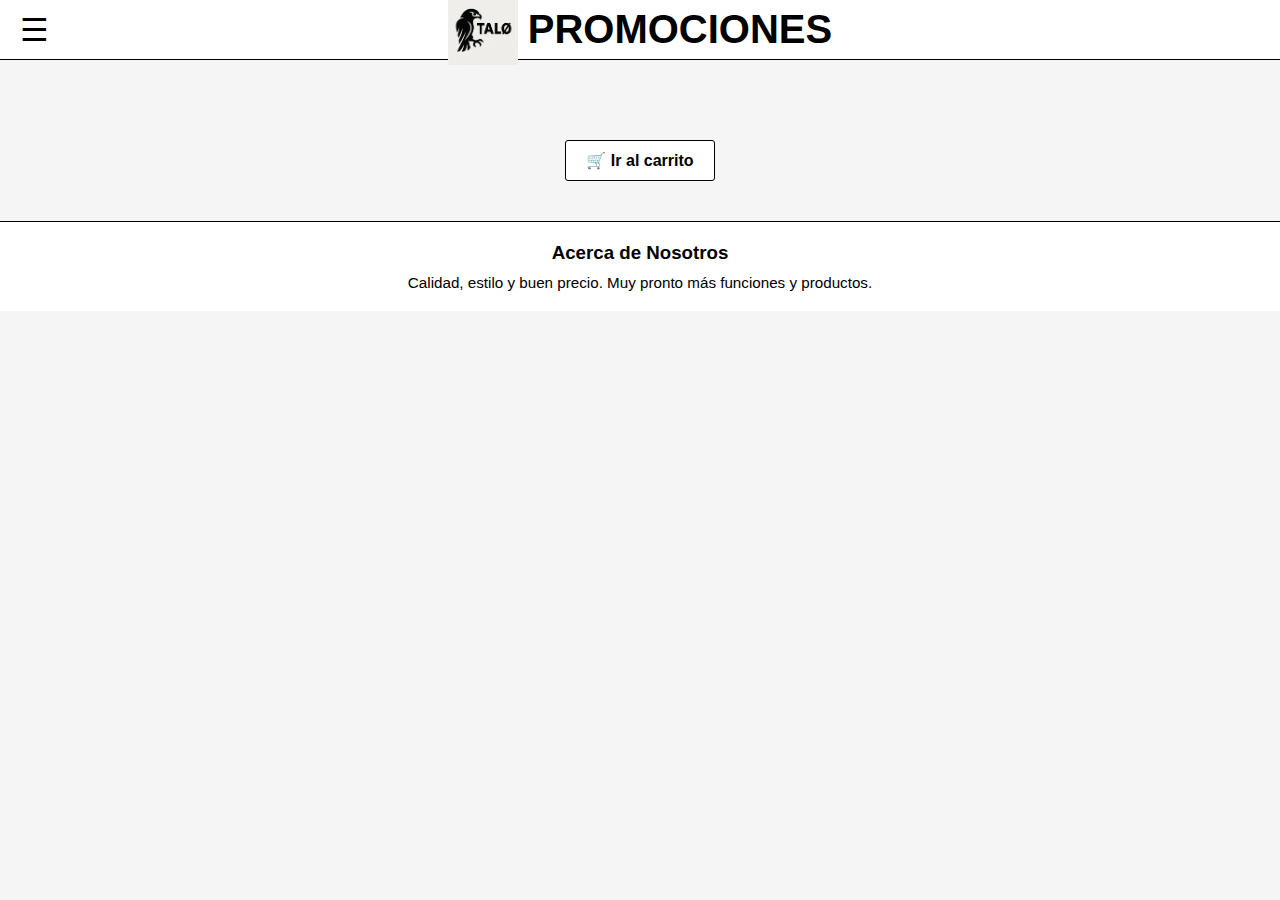
<file: promociones.html>
<!DOCTYPE html>
<html lang="es">
<head>
  <meta charset="UTF-8" />
  <meta name="viewport" content="width=device-width, initial-scale=1.0" />
  <title>Promociones - TALØ</title>
  <!-- Hoja de estilos global (estilos_animaciones.css) -->
  <link rel="stylesheet" href="estilos_animaciones.css" />
  <style>
    /* ================================
       Estilos específicos para promociones.html
       ================================ */

    body {
      padding-top: 80px; /* Deja espacio para el header fijo */
      margin: 0;
      font-family: Arial, sans-serif;
      background-color: #f5f5f5;
      color: #000;
      box-sizing: border-box;
    }

    /* ------------ HEADER -------------- */
    header {
      position: fixed;
      top: 0;
      left: 0;
      width: 100%;
      height: 60px; /* Altura del header */
      background-color: #fff;
      border-bottom: 1px solid #000;
      display: flex;
      align-items: center;
      justify-content: center; /* Centra logo + título */
      z-index: 100;
      padding: 0 20px;
      box-sizing: border-box;
    }
    .menu-toggle {
      position: absolute;
      left: 20px;
      font-size: 2rem;
      background: none;
      border: none;
      color: #000;
      cursor: pointer;
      z-index: 110;
    }
    #logo {
      display: flex;
      align-items: center;
      gap: 10px;
    }
    #logo img {
      width: 70px;
      height: 70px;
    }
    #logo h1 {
      font-size: 2.5rem;
      margin: 0;
    }
    .menu-links {
      display: none;
      flex-direction: column;
      position: absolute;
      top: 60px;   /* Debajo del header */
      left: 20px;  /* Alineado con el ícono hamburguesa */
      background-color: #000;
      border: 1px solid #fff;
      padding: 10px;
      z-index: 300;
      box-sizing: border-box;
    }
    .menu-links.show {
      display: flex;
    }
    .menu-links a {
      color: #fff;
      text-decoration: none;
      font-size: 1.1rem;
      margin-bottom: 10px;
      transition: color 0.3s;
    }
    .menu-links a:hover {
      color: #ccc;
    }
    /* ---------------------------------- */

    /* Grid de productos en promoción */
    .productos-grid {
      display: grid;
      grid-template-columns: repeat(6, 1fr);
      gap: 20px;
      padding: 0 20px 40px 20px;
      max-width: 1400px;
      margin: 0 auto;
      box-sizing: border-box;
    }
    .producto {
      background-color: #fff;
      border: 1px solid #000;
      display: flex;
      flex-direction: column;
      align-items: center;
      padding: 15px;
      position: relative;
      height: 100%;
      box-sizing: border-box;
    }
    .producto img {
      width: 100%;
      height: 150px;
      object-fit: cover;
      border: 2px solid #000;
      margin-bottom: 10px;
      box-sizing: border-box;
    }
    .producto h3 {
      font-size: 1.1rem;
      margin: 5px 0;
      text-align: center;
    }
    .producto p {
      font-size: 0.95rem;
      margin: 3px 0;
      text-align: center;
    }

    /* Etiqueta “-XX%” sobre la imagen (descuento) */
    .descuento-badge {
      position: absolute;
      top: 8px;
      left: 8px;
      background-color: #c00;
      color: #fff;
      padding: 4px 6px;
      font-size: 0.85rem;
      font-weight: bold;
      border-radius: 3px;
      z-index: 10;
    }

    /* Botón “Ver detalles / Añadir al carrito” */
    .btn-carrito {
      margin-top: auto;
      background-color: #000;
      color: #fff;
      border: none;
      padding: 5px 10px;
      cursor: pointer;
      border-radius: 3px;
      font-size: 0.95rem;
    }

    /* Botón “Ir al carrito” */
    .ir-al-carrito {
      display: block;
      text-align: center;
      margin: 20px auto 40px auto;
      font-weight: bold;
      text-decoration: none;
      color: #000;
      border: 1px solid #000;
      padding: 10px 20px;
      width: fit-content;
      background-color: #fff;
      border-radius: 3px;
    }

    /* Mensaje cuando no hay productos en promoción */
    .vacio {
      text-align: center;
      font-size: 1.2rem;
      margin: 40px 0;
    }

    /* ------------ BOTÓN MODO ADMIN ------------ */
    #modoAdminBtn {
      display: none; /* Se mostrará solo si hay token válido */
      margin: 20px auto;
      padding: 10px 25px;
      font-size: 1rem;
      background: #000;
      color: #fff;
      border: none;
      cursor: pointer;
      border-radius: 3px;
      position: relative;
      z-index: 100;
    }

    /* Formulario de alta/edición (solo Admin) */
    .admin-form {
      display: none; /* invisible por defecto */
      margin: 20px auto 30px auto;
      max-width: 600px;
      padding: 20px;
      border: 2px solid #000;
      background-color: #fff;
      box-sizing: border-box;
    }
    .admin-form h3 {
      margin-bottom: 15px;
      font-size: 1.3rem;
      text-align: center;
    }
    .admin-form input {
      width: 100%;
      padding: 10px;
      margin-bottom: 15px;
      border: 1px solid #000;
      font-size: 1rem;
      box-sizing: border-box;
    }
    .admin-form button {
      background-color: #000;
      color: #fff;
      padding: 10px 20px;
      border: none;
      font-size: 1rem;
      cursor: pointer;
      border-radius: 3px;
    }
    /* ---------------------------------- */

    /* Footer */
    footer {
      text-align: center;
      margin-top: 20px;
      padding: 20px 0;
      background-color: #fff;
      border-top: 1px solid #000;
    }
    footer h3 {
      margin-bottom: 10px;
    }
    footer p {
      font-size: 0.95rem;
    }

    /* Responsive: 2 columnas en pantallas pequeñas */
    @media screen and (max-width: 768px) {
      .productos-grid {
        grid-template-columns: repeat(2, 1fr);
      }
    }
  </style>
</head>

<body>
  <!-- ==============================
       HEADER: LOGO + TÍTULO + HAMBURGUESA
       ============================== -->
  <header>
    <button class="menu-toggle" onclick="toggleMenu()">☰</button>
    <div id="logo">
      <img src="imagenes/talo.png" alt="Logo Talø" />
      <h1>PROMOCIONES</h1>
    </div>
    <nav id="menu" class="menu-links">
      <a href="index.html">Inicio</a>
      <a href="camisas.html">Camisas</a>
      <a href="shorts.html">Shorts</a>
      <a href="gorras.html">Gorras</a>
      <a href="lociones.html">Lociones</a>
      <a href="promociones.html">Promociones</a>
    </nav>
  </header>

  <!-- ==============================
       Botón “Modo Admin” (oculto por defecto)
       Se mostrará si el token JWT está vigente
       ============================== -->
  <button id="modoAdminBtn">Modo Admin</button>

  <!-- ==============================
       Formulario de alta/edición (solo Admin)
       Se mostrará/ocultará al hacer clic en “Modo Admin”
       ============================== -->
  <form class="admin-form" id="formProducto">
    <h3 id="formTitulo">Agregar nueva promoción</h3>
    <input type="hidden" id="productoId" value="" />
    <input type="text" id="nombre" placeholder="Nombre del producto" required />
    <input type="text" id="descripcion" placeholder="Descripción del producto" />
    <input type="text" id="tallas" placeholder="Tallas (ej: S, M, L)" />
    <input type="text" id="colores" placeholder="Colores (ej: Rojo, Verde, Negro)" />
    <input type="number" id="precio" placeholder="Precio en pesos" required />
    <input type="text" id="promo" placeholder="Promoción (ej: 10, obligatorio)" />
    <input type="text" id="categoria" placeholder="Categoría (camisas, shorts, gorras, lociones)" required />
    <input type="file" id="imagenes" accept="image/*" multiple />
    <button type="submit" id="submitBtn">Añadir promoción</button>
  </form>

  <!-- ========================================
       Grilla de productos en promoción
       (se inyecta con JavaScript)
       ======================================== -->
  <div class="productos-grid" id="productosPromo">
    <!-- Aquí el JS inyectará cada <div class="producto"> con descuento -->
  </div>

  <!-- Botón ir al carrito -->
  <a href="carrito.html" class="ir-al-carrito">🛒 Ir al carrito</a>

  <!-- Pie de página -->
  <footer>
    <h3>Acerca de Nosotros</h3>
    <p>Calidad, estilo y buen precio. Muy pronto más funciones y productos.</p>
  </footer>

  <!-- ============================================================
       SCRIPT: Mostrar/ocultar menú hamburguesa + IndexedDB +
       Renderizado de promociones + CRUD en modo Admin
       ============================================================ -->
  <script>
    // Mostrar/ocultar menú hamburguesa
    function toggleMenu() {
      document.getElementById("menu").classList.toggle("show");
    }

    const BACKEND_URL = "https://taloadmin-backend.onrender.com";
    const btnAdmin = document.getElementById('modoAdminBtn');
    const form     = document.getElementById('formProducto');
    const contPromo = document.getElementById("productosPromo");
    const formTitulo = document.getElementById('formTitulo');
    const submitBtn  = document.getElementById('submitBtn');
    const inputImgs = document.getElementById('imagenes');

    // 1) Al cargar la página, abrimos IndexedDB (version 1 está bien)
    window.addEventListener('DOMContentLoaded', () => {
      cargarPromociones();
      // Si hay token válido, mostramos Botón Admin
      if (tieneTokenValido()) {
        btnAdmin.style.display = 'block';
      }

      // Capturar Ctrl+Shift+A para iniciar sesión Admin
      window.addEventListener('keydown', async (e) => {
        if (e.ctrlKey && e.shiftKey && (e.key === 'A' || e.key === 'a')) {
          e.preventDefault();
          await iniciarSesionAdmin();
        }
      });
    });

    // 2) Función para abrir IndexedDB y leer todos los items con promo
    async function cargarPromociones() {
      // Limpiamos contenedor
      contPromo.innerHTML = "";

      // Categorías en las que buscar (igual que camisas, shorts, gorras, lociones)
      const categorias = ['camisas', 'shorts', 'gorras', 'lociones'];
      const promesas = categorias.map(cat => {
        return new Promise((resolve, reject) => {
          const requestDB = indexedDB.open("TALODB", 1);
          requestDB.onupgradeneeded = function(evt) {
            const db = evt.target.result;
            // Asegurarnos de que existan todas las stores
            categorias.forEach(c => {
              if (!db.objectStoreNames.contains(c)) {
                db.createObjectStore(c, { keyPath: "id", autoIncrement: true });
              }
            });
          };
          requestDB.onsuccess = function(evt) {
            const db = evt.target.result;
            const tx = db.transaction(cat, "readonly");
            const store = tx.objectStore(cat);
            const getAllReq = store.getAll();
            getAllReq.onsuccess = function(e) {
              const items = e.target.result || [];
              // Filtrar solo los que tengan promo válida (número)
              const conDescuento = items.filter(p => p.promo && !isNaN(parseInt(p.promo)));
              // Anotar la categoría en cada objeto para el enlace
              conDescuento.forEach(p => p.categoria = cat);
              resolve(conDescuento);
            };
            getAllReq.onerror = function() {
              resolve([]); // en caso de error devolvemos array vacío
            };
          };
          requestDB.onerror = function() {
            resolve([]); // en caso de error al abrir BD
          };
        });
      };

      // Cuando todas las promesas se resuelvan, aplanamos el array y renderizamos
      Promise.all(promesas).then(arrays => {
        const productosPromo = arrays.flat();
        if (productosPromo.length === 0) {
          contPromo.innerHTML = `<p class="vacio">No hay productos en promoción por el momento.</p>`;
          return;
        }
        productosPromo.forEach(prod => mostrarProductoPromo(prod));
      });
    }

    // 3) Función que dibuja cada tarjeta de producto con descuento
    function mostrarProductoPromo(prod) {
      const precioOriginal = prod.precio;
      const descuento = parseInt(prod.promo);
      const precioFinal = Math.round(precioOriginal * (1 - descuento / 100));

      const div = document.createElement('div');
      div.className = 'producto';

      // Badge del porcentaje
      const badge = document.createElement('div');
      badge.className = 'descuento-badge';
      badge.textContent = `-${descuento}%`;
      div.appendChild(badge);

      // Imagen clickeable
      const enlace = document.createElement('a');
      enlace.href = `detalle.html?categoria=${prod.categoria}&id=${prod.id}`;
      enlace.target = '_blank';
      const img = document.createElement('img');
      img.src = (prod.imagenes && prod.imagenes[0]) || '';
      img.alt = prod.nombre;
      enlace.appendChild(img);
      div.appendChild(enlace);

      // Nombre
      const h3 = document.createElement('h3');
      h3.textContent = prod.nombre;
      div.appendChild(h3);

      // Precio final + original tachado
      const pPrecio = document.createElement('p');
      pPrecio.innerHTML = `
        <span style="font-size: 1.1rem; font-weight: bold;">$${precioFinal.toLocaleString()}</span>
        <span style="text-decoration: line-through; color: gray; margin-left: 6px;">
          $${precioOriginal.toLocaleString()}
        </span>`;
      div.appendChild(pPrecio);

      // Paleta de colores
      const pCol = document.createElement('p');
      pCol.textContent = "Colores:";
      div.appendChild(pCol);

      const palette = document.createElement('div');
      palette.className = 'color-palette';
      if (prod.colores && prod.colores.trim() !== "") {
        const arrCol = prod.colores
          .split(',')
          .map(c => c.trim().toLowerCase());
        // Diccionario español→CSS
        const dic = {
          rojo:    "red",
          verde:   "green",
          azul:    "blue",
          negro:   "black",
          blanco:  "white",
          amarillo:"yellow",
          naranja: "orange",
          morado:  "purple",
          rosado:  "pink",
          gris:    "gray",
          marron:  "brown",
          cian:    "cyan",
          fucsia:  "magenta",
          marrón:  "brown"
        };
        arrCol.forEach(colorNombre => {
          const circle = document.createElement('span');
          circle.className = 'color-circle';
          // Si está en el diccionario, aplicamos color
          if (dic[colorNombre]) {
            circle.style.backgroundColor = dic[colorNombre];
          }
          // Si es un hex válido (#RGB o #RRGGBB), lo usamos
          else if (/^#([0-9A-Fa-f]{3}|[0-9A-Fa-f]{6})$/.test(colorNombre)) {
            circle.style.backgroundColor = colorNombre;
          } else {
            circle.style.backgroundColor = "#fff"; // desconocido → blanco
          }
          palette.appendChild(circle);
        });
      } else {
        const circle = document.createElement('span');
        circle.className = 'color-circle';
        circle.style.backgroundColor = "#fff";
        palette.appendChild(circle);
      }
      div.appendChild(palette);

      // Botón “Ver detalles / Añadir al carrito”
      const btnCar = document.createElement('button');
      btnCar.className = 'btn-carrito';
      btnCar.textContent = 'Ver detalles';
      btnCar.onclick = () => {
        window.open(`detalle.html?categoria=${prod.categoria}&id=${prod.id}`, "_blank");
      };
      div.appendChild(btnCar);

      contPromo.appendChild(div);
    }

    // 4) Función para iniciar sesión Admin (Ctrl+Shift+A)
    async function iniciarSesionAdmin() {
      const username = prompt("👉 Ingrese Usuario (modo Admin):", "");
      if (!username) return;
      const password = prompt("👉 Ingrese Contraseña (modo Admin):", "");
      if (!password) return;

      try {
        const resp = await fetch(`${BACKEND_URL}/login`, {
          method: 'POST',
          headers: { 'Content-Type': 'application/json' },
          body: JSON.stringify({ username, password })
        });
        if (!resp.ok) {
          const err = await resp.json();
          alert(`❌ ${err.error || 'Credenciales inválidas.'}`);
          return;
        }
        const { token } = await resp.json();
        localStorage.setItem('admin_jwt', token);
        alert("✔️ Sesión Admin iniciada correctamente.");
        btnAdmin.style.display = 'block';
        mostrarFormularioAdmin();
      } catch (error) {
        console.error("Error al conectar con backend:", error);
        alert("⚠️ Error al contactar al servidor de autenticación.");
      }
    }

    // 5) Verificar si hay un token JWT válido
    function tieneTokenValido() {
      const token = localStorage.getItem('admin_jwt');
      if (!token) return false;
      try {
        const payloadBase64 = token.split('.')[1];
        const decoded = JSON.parse(atob(payloadBase64));
        const ahora = Math.floor(Date.now() / 1000);
        return decoded.exp && decoded.exp > ahora;
      } catch {
        return false;
      }
    }

    // 6) Al hacer clic en “Modo Admin”, mostrar/ocultar formulario
    btnAdmin.addEventListener('click', () => {
      if (!tieneTokenValido()) {
        alert("🚫 Debes iniciar sesión como Admin.");
        return;
      }
      if (form.style.display === 'block') {
        form.style.display = 'none';
      } else {
        prepararFormularioParaAgregar();
        form.style.display = 'block';
      }
    });

    // 7) Prepara formulario en “modo Agregar”
    function prepararFormularioParaAgregar() {
      formTitulo.textContent = "Agregar nueva promoción";
      submitBtn.textContent = "Añadir promoción";
      document.getElementById('productoId').value = "";
      document.getElementById('nombre').value = "";
      document.getElementById('descripcion').value = "";
      document.getElementById('tallas').value = "";
      document.getElementById('colores').value = "";
      document.getElementById('precio').value = "";
      document.getElementById('promo').value = "";
      document.getElementById('categoria').value = "";
      form.reset();
      inputImgs.required = true;
    }

    // 8) Manejo del formulario (submit) → crea o edita una “promoción”
    form.addEventListener('submit', async (e) => {
      e.preventDefault();

      if (!tieneTokenValido()) {
        alert("🚫 Debes iniciar sesión como Admin para guardar cambios.");
        return;
      }

      const idEdicion = document.getElementById('productoId').value;
      let imagenesArray = [];
      const archivos = inputImgs.files;

      // Si estoy en “agregar nuevo”, obligo al menos 1 imagen
      if (!idEdicion) {
        if (!archivos || archivos.length === 0) {
          alert("Debes seleccionar al menos una imagen.");
          return;
        }
        try {
          const promesas = Array.from(archivos).map(file => {
            return new Promise((resolve, reject) => {
              if (!file.type.startsWith("image/")) {
                reject(new Error(`"${file.name}" no es una imagen.`));
                return;
              }
              const reader = new FileReader();
              reader.onload = () => resolve(reader.result);
              reader.onerror = () => reject(new Error(`Error leyendo "${file.name}".`));
              reader.readAsDataURL(file);
            });
          });
          const resultados = await Promise.allSettled(promesas);
          imagenesArray = resultados
            .filter(r => r.status === "fulfilled")
            .map(r => r.value);
          if (imagenesArray.length === 0) {
            alert("No se pudo procesar ninguna imagen válida.");
            return;
          }
        } catch (err) {
          console.error("Error al procesar imágenes:", err);
          alert("Error al procesar las imágenes.");
          return;
        }
      }

      // Campos del formulario
      const nombre      = document.getElementById('nombre').value;
      const descripcion = document.getElementById('descripcion').value;
      const tallas      = document.getElementById('tallas').value;
      const colores     = document.getElementById('colores').value;
      const precio      = parseFloat(document.getElementById('precio').value);
      const promo       = document.getElementById('promo').value;
      const categoria   = document.getElementById('categoria').value.toLowerCase().trim();
      const token       = localStorage.getItem('admin_jwt');

      if (!nombre || isNaN(precio) || !categoria ||
          !['camisas','shorts','gorras','lociones'].includes(categoria)) {
        alert("Nombre, precio y categoría (camisas, shorts, gorras o lociones) son obligatorios.");
        return;
      }

      // Empaquetar datos para enviar al backend
      const prodData = {
        nombre,
        descripcion,
        tallas: tallas.split(',').map(s => s.trim()),
        colores: colores.split(',').map(s => s.trim()),
        precio,
        promo,
        imagenes: imagenesArray,
        categoria
      };

      try {
        if (idEdicion) {
          // Edición (PUT)
          const resp = await fetch(`${BACKEND_URL}/api/products/${idEdicion}`, {
            method: 'PUT',
            headers: {
              'Content-Type': 'application/json',
              'Authorization': `Bearer ${token}`
            },
            body: JSON.stringify(prodData)
          });
          if (!resp.ok) throw new Error("No se pudo actualizar la promoción.");
          alert("✔️ Promoción actualizada correctamente.");
        } else {
          // Creación (POST)
          const resp = await fetch(`${BACKEND_URL}/api/products`, {
            method: 'POST',
            headers: {
              'Content-Type': 'application/json',
              'Authorization': `Bearer ${token}`
            },
            body: JSON.stringify(prodData)
          });
          if (!resp.ok) throw new Error("No se pudo crear la promoción.");
          alert("✔️ Promoción agregada al catálogo.");
        }
        // Luego de guardar, ocultamos el formulario y recargamos la lista de promociones
        form.reset();
        form.style.display = 'none';
        cargarPromociones();
      } catch (err) {
        console.error("Error al guardar promoción:", err);
        alert("Error al guardar promoción.");
      }
    });

  </script>
</body>
</html>
</file>
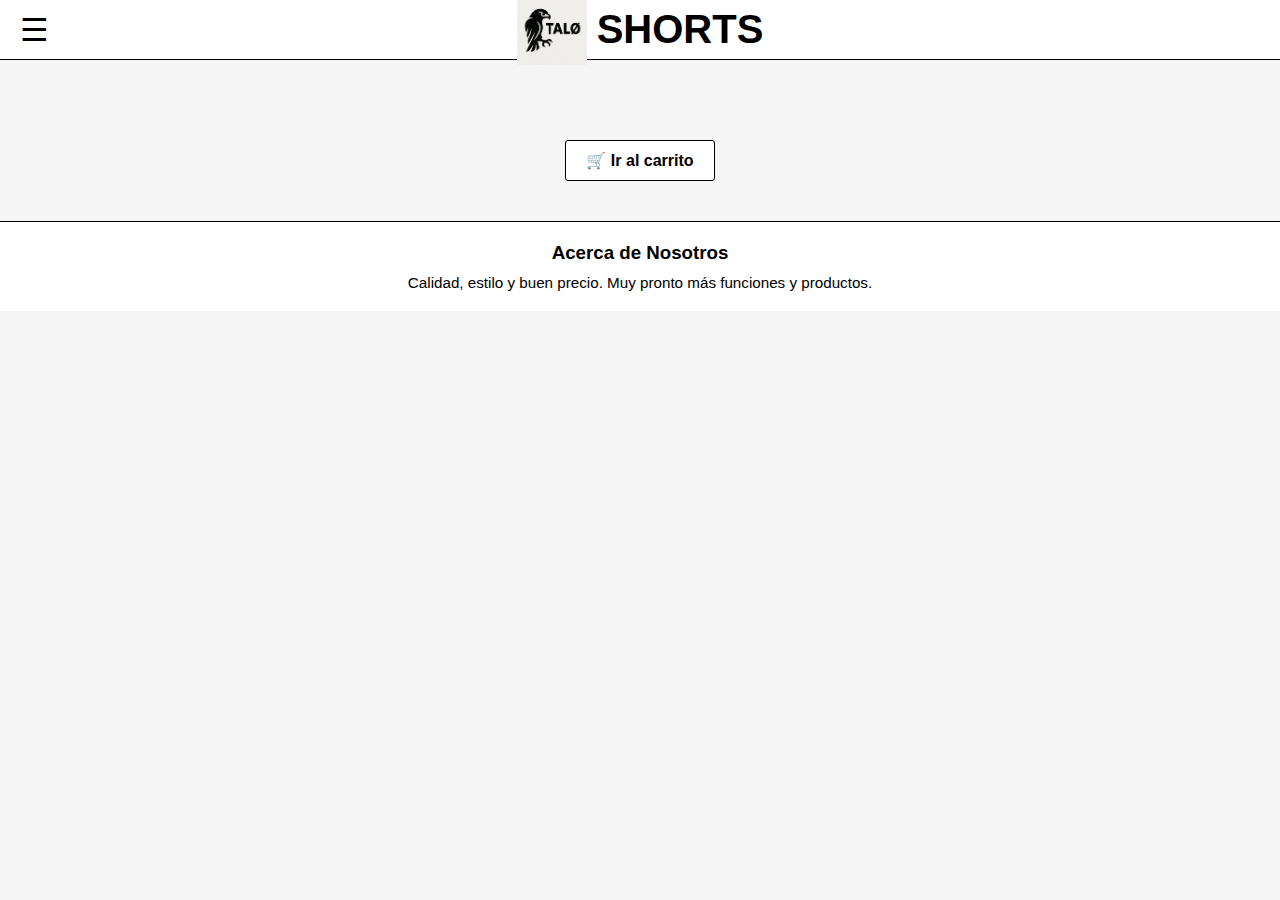
<file: shorts.html>
<!DOCTYPE html>
<html lang="es">
<head>
  <meta charset="UTF-8" />
  <meta name="viewport" content="width=device-width, initial-scale=1.0" />
  <title>Shorts - TALØ</title>

  <!-- Hoja de estilos global -->
  <link rel="stylesheet" href="estilos_animaciones.css" />

  <style>
    /* ===================================================
       Estilos específicos para shorts.html
       =================================================== */

    body {
      padding-top: 80px; /* Deja espacio para el header fijo */
      margin: 0;
      font-family: Arial, sans-serif;
      background-color: #f5f5f5;
      color: #000;
      box-sizing: border-box;
    }

    /* ------------ HEADER -------------- */
    header {
      position: fixed;
      top: 0;
      left: 0;
      width: 100%;
      height: 60px; /* Altura del header */
      background-color: #fff;
      border-bottom: 1px solid #000;
      display: flex;
      align-items: center;
      justify-content: center; /* Centra logo + título */
      z-index: 100;
      padding: 0 20px;
      box-sizing: border-box;
    }
    .menu-toggle {
      position: absolute;
      left: 20px;
      font-size: 2rem;
      background: none;
      border: none;
      color: #000;
      cursor: pointer;
      z-index: 110;
    }
    #logo {
      display: flex;
      align-items: center;
      gap: 10px;
    }
    #logo img {
      width: 70px;
      height: 70px;
    }
    #logo h1 {
      font-size: 2.5rem;
      margin: 0;
    }
    .menu-links {
      display: none;
      flex-direction: column;
      position: absolute;
      top: 60px;   /* Debajo del header */
      left: 20px;  /* Alineado con el ícono hamburguesa */
      background-color: #000;
      border: 1px solid #fff;
      padding: 10px;
      z-index: 300;
      box-sizing: border-box;
    }
    .menu-links.show {
      display: flex;
    }
    .menu-links a {
      color: #fff;
      text-decoration: none;
      font-size: 1.1rem;
      margin-bottom: 10px;
      transition: color 0.3s;
    }
    .menu-links a:hover {
      color: #ccc;
    }
    /* ---------------------------------- */

    /* GRID DE PRODUCTOS */
    .productos-grid {
      display: grid;
      grid-template-columns: repeat(6, 1fr);
      gap: 20px;
      padding: 0 20px 40px 20px;
      max-width: 1400px;
      margin: 0 auto;
      box-sizing: border-box;
    }
    .producto {
      background-color: #fff;
      border: 1px solid #000;
      display: flex;
      flex-direction: column;
      align-items: center;
      padding: 15px;
      position: relative;
      height: 100%;
      box-sizing: border-box;
    }
    .producto img {
      width: 100%;
      height: 150px;
      object-fit: cover;
      border: 2px solid #000;
      margin-bottom: 10px;
      box-sizing: border-box;
    }
    .producto h3 {
      font-size: 1.1rem;
      margin: 5px 0;
      text-align: center;
    }
    .producto p {
      font-size: 0.95rem;
      margin: 3px 0;
      text-align: center;
    }

    /* Botones Eliminar / Editar (solo en modo Admin) */
    .btn-eliminar,
    .btn-editar {
      position: absolute;
      top: 8px;
      background: none;
      border: none;
      font-size: 1.2rem;
      cursor: pointer;
      display: none; /* Se mostrarán solo en modo Admin */
    }
    .btn-eliminar {
      right: 8px;
      color: #c00;
    }
    .btn-editar {
      left: 8px;
      color: #00c;
    }

    /* Paleta de colores dinámica (círculos pequeños) */
    .color-palette {
      display: flex;
      justify-content: center;
      gap: 6px;
      margin-top: 4px;
    }
    .color-circle {
      width: 18px;
      height: 18px;
      border: 1px solid #000;
      border-radius: 50%;
      box-sizing: border-box;
      cursor: default;
    }

    /* Botón “Añadir al carrito” */
    .btn-carrito {
      margin-top: auto;
      background-color: #000;
      color: #fff;
      border: none;
      padding: 5px 10px;
      cursor: pointer;
      border-radius: 3px;
      font-size: 0.95rem;
    }

    /* Botón “Ir al carrito” */
    .ir-al-carrito {
      display: block;
      text-align: center;
      margin: 20px auto 40px auto;
      font-weight: bold;
      text-decoration: none;
      color: #000;
      border: 1px solid #000;
      padding: 10px 20px;
      width: fit-content;
      background-color: #fff;
      border-radius: 3px;
    }

    /* Formulario Admin (creación/edición de producto) */
    .admin-form {
      display: none; /* invisible por defecto */
      margin: 0 auto 30px auto;
      max-width: 600px;
      padding: 20px;
      border: 2px solid #000;
      background-color: #fff;
      box-sizing: border-box;
    }
    .admin-form h3 {
      margin-bottom: 15px;
      font-size: 1.3rem;
      text-align: center;
    }
    .admin-form input {
      width: 100%;
      padding: 10px;
      margin-bottom: 15px;
      border: 1px solid #000;
      font-size: 1rem;
      box-sizing: border-box;
    }
    .admin-form button {
      background-color: #000;
      color: #fff;
      padding: 10px 20px;
      border: none;
      font-size: 1rem;
      cursor: pointer;
      border-radius: 3px;
    }

    /* Botón “Modo Admin” */
    #modoAdminBtn {
      display: none; /* Solo se muestra si hay token Admin válido */
      margin: 20px auto;
      padding: 10px 25px;
      font-size: 1rem;
      background: #000;
      color: #fff;
      border: none;
      cursor: pointer;
      border-radius: 3px;
    }

    /* Footer */
    footer {
      text-align: center;
      margin-top: 20px;
      padding: 20px 0;
      background-color: #fff;
      border-top: 1px solid #000;
    }
    footer h3 {
      margin-bottom: 10px;
    }
    footer p {
      font-size: 0.95rem;
    }

    /* Responsive para 2 columnas en pantallas pequeñas */
    @media screen and (max-width: 768px) {
      .productos-grid {
        grid-template-columns: repeat(2, 1fr);
      }
    }
  </style>
</head>

<body>
  <!-- ==============================
       HEADER: logo + título + hamburguesa
       ============================== -->
  <header>
    <button class="menu-toggle" onclick="toggleMenu()">☰</button>
    <div id="logo">
      <img src="imagenes/talo.png" alt="Logo Talø" />
      <h1>SHORTS</h1>
    </div>
    <nav id="menu" class="menu-links">
      <a href="index.html">Inicio</a>
      <a href="camisas.html">Camisas</a>
      <a href="shorts.html">Shorts</a>
      <a href="gorras.html">Gorras</a>
      <a href="lociones.html">Lociones</a>
      <a href="promociones.html">Promociones</a>
    </nav>
  </header>

  <!-- ==============================
       Botón “Modo Admin” (oculto por defecto)
       ============================== -->
  <button id="modoAdminBtn" class="hidden" data-admin="solo">Modo Admin</button>

  <!-- ==============================
       Formulario de alta/edición (solo Admin)
       ============================== -->
  <form class="admin-form hidden" id="formProducto" data-admin="solo">
    <h3>Agregar nuevo producto (Shorts)</h3>
    <!-- En edición guardará aquí el id; si está vacío, se interpreta como “nuevo” -->
    <input type="hidden" id="productoId" value="" />
    <input type="text" id="nombre" placeholder="Nombre del producto" required />
    <input type="text" id="descripcion" placeholder="Descripción del producto" />
    <input type="text" id="tallas" placeholder="Tallas (ej: S, M, L)" />
    <input type="text" id="colores" placeholder="Colores (ej: Rojo, Verde, Negro)" />
    <input type="number" id="precio" placeholder="Precio en pesos" required />
    <input type="text" id="promo" placeholder="Promoción (ej: 10% OFF, opcional)" />
    <input type="file" id="imagenes" accept="image/*" multiple />
    <button type="submit" id="submitBtn">Añadir al catálogo</button>
  </form>

  <!-- ========================================
       Grilla de productos (Shorts) – inyectada con JavaScript
       ======================================== -->
  <div class="productos-grid" id="productos">
    <!-- Aquí el JS creará cada <div class="producto"> para “shorts” -->
  </div>

  <!-- Botón ir al carrito -->
  <a href="carrito.html" class="ir-al-carrito">🛒 Ir al carrito</a>

  <!-- Pie de página -->
  <footer>
    <h3>Acerca de Nosotros</h3>
    <p>Calidad, estilo y buen precio. Muy pronto más funciones y productos.</p>
  </footer>

  <!-- =================================================================
       SCRIPT: Fetch al backend (Shorts) + CRUD + Modo Admin
       ================================================================= -->
  <script>
    const BACKEND_URL = "https://taloadmin-backend.onrender.com";

    document.addEventListener('DOMContentLoaded', () => {
      // Cargar y renderizar todos los shorts
      cargarYRenderizarProductos();

      // Si ya existe token Admin válido, mostrar interfaz Admin
      if (tieneTokenValido()) {
        habilitarModoAdminInterfaz();
      }

      // Mostrar/ocultar menú hamburguesa
      window.toggleMenu = () => {
        document.getElementById("menu").classList.toggle("show");
      };

      // Al hacer clic en “Modo Admin”
      document.getElementById('modoAdminBtn').addEventListener('click', () => {
        if (!tieneTokenValido()) {
          alert("🚫 Debes iniciar sesión como Admin.");
          return;
        }
        const form = document.getElementById('formProducto');
        if (form.style.display === 'block') {
          form.style.display = 'none';
        } else {
          abrirFormularioParaAgregar();
          form.style.display = 'block';
        }
      });

      // Manejo del formulario de Crear/Editar
      document.getElementById('formProducto').addEventListener('submit', async (e) => {
        e.preventDefault();
        if (!tieneTokenValido()) {
          alert("🚫 Debes iniciar sesión como Admin para guardar cambios.");
          return;
        }

        const prodId = document.getElementById('productoId').value;
        const nombre = document.getElementById('nombre').value.trim();
        const descripcion = document.getElementById('descripcion').value.trim();
        const tallas = document.getElementById('tallas').value.trim();
        const colores = document.getElementById('colores').value.trim();
        const precio = parseInt(document.getElementById('precio').value);
        const promo = document.getElementById('promo').value.trim();

        // Convertir archivos a Base64 si hay nuevos
        let imagenesArray = [];
        const archivos = document.getElementById('imagenes').files;
        if (!prodId) {
          // Crear nuevo requiere al menos 1 imagen
          if (!archivos || archivos.length === 0) {
            alert("Debes seleccionar al menos una imagen.");
            return;
          }
        }
        if (archivos && archivos.length > 0) {
          try {
            const promesas = Array.from(archivos).map(file => {
              return new Promise((resolve, reject) => {
                if (!file.type.startsWith("image/")) {
                  reject(new Error(`"${file.name}" no es una imagen.`));
                  return;
                }
                const reader = new FileReader();
                reader.onload = () => resolve(reader.result);
                reader.onerror = (err) => reject(new Error(`Error al leer "${file.name}": ${err}`));
                reader.readAsDataURL(file);
              });
            });
            const resultados = await Promise.allSettled(promesas);
            const exitosos = resultados.filter(r => r.status === "fulfilled").map(r => r.value);
            if (exitosos.length === 0 && !prodId) {
              alert("No se pudo procesar ninguna imagen válida.");
              return;
            }
            imagenesArray = exitosos;
          } catch (err) {
            console.error("Error al procesar imágenes:", err);
            alert("Error inesperado al procesar las imágenes.");
            return;
          }
        }

        if (!nombre || isNaN(precio)) {
          alert("Nombre y precio son obligatorios.");
          return;
        }

        try {
          const token = localStorage.getItem('admin_jwt');
          let url = `${BACKEND_URL}/api/products`;
          let method = 'POST';

          if (prodId) {
            url = `${BACKEND_URL}/api/products/${prodId}`;
            method = 'PUT';
          }

          const resp = await fetch(url, {
            method,
            headers: {
              'Content-Type': 'application/json',
              'Authorization': `Bearer ${token}`
            },
            body: JSON.stringify({
              nombre,
              descripcion,
              tallas,
              colores,
              precio,
              promo,
              imagenes: imagenesArray,
              categoria: 'shorts'
            })
          });

          const data = await resp.json();
          if (!resp.ok) {
            throw new Error(data.error || 'Error al guardar producto.');
          }

          alert(prodId 
            ? "✅ Producto editado correctamente." 
            : "✅ Producto agregado correctamente.");
          document.getElementById('formProducto').reset();
          document.getElementById('formProducto').style.display = 'none';
          cargarYRenderizarProductos();
        } catch (err) {
          console.error(err);
          alert("❌ " + err.message);
        }
      });
    });

    // 1) Cargar y renderizar todos los productos “shorts” desde el backend
    async function cargarYRenderizarProductos() {
      try {
        const resp = await fetch(`${BACKEND_URL}/api/products`);
        const productos = await resp.json();
        const grid = document.getElementById('productos');
        grid.innerHTML = '';

        productos.forEach(prod => {
          // Solo mostrar los de categoría "shorts"
          if (prod.categoria !== 'shorts') return;

          const div = document.createElement('div');
          div.className = 'producto';

          // Botón Eliminar (✖), visible solo en modo Admin
          const btnDel = document.createElement('button');
          btnDel.className = 'btn-eliminar';
          btnDel.setAttribute('data-admin', 'solo');
          btnDel.innerText = '✖';
          btnDel.title = "Eliminar producto";
          btnDel.onclick = () => eliminarProducto(prod._id);
          div.appendChild(btnDel);

          // Botón Editar (✎), visible solo en modo Admin
          const btnEd = document.createElement('button');
          btnEd.className = 'btn-editar';
          btnEd.setAttribute('data-admin', 'solo');
          btnEd.innerText = '✎';
          btnEd.title = "Editar producto";
          btnEd.onclick = () => abrirFormularioParaEditar(prod);
          div.appendChild(btnEd);

          // Imagen clickeable a detalle.html
          const enlace = document.createElement('a');
          enlace.href = `detalle.html?categoria=shorts&id=${prod._id}`;
          enlace.target = '_blank';
          const img = document.createElement('img');
          img.src = (prod.imagenes && prod.imagenes.length > 0) 
            ? prod.imagenes[0] 
            : '';
          img.alt = prod.nombre;
          enlace.appendChild(img);
          div.appendChild(enlace);

          // Nombre del producto
          const h3 = document.createElement('h3');
          h3.textContent = prod.nombre;
          div.appendChild(h3);

          // Descripción (si existe)
          if (prod.descripcion) {
            const pDesc = document.createElement('p');
            pDesc.textContent = prod.descripcion;
            div.appendChild(pDesc);
          }

          // Precio y descuento
          const tieneDescuento = prod.promo && !isNaN(parseInt(prod.promo));
          const descuento = tieneDescuento ? parseInt(prod.promo) : 0;
          const precioOriginal = prod.precio;
          const precioFinal = tieneDescuento
            ? Math.round(precioOriginal * (1 - descuento / 100))
            : precioOriginal;

          const pPrecio = document.createElement('p');
          pPrecio.innerHTML = `<span style="font-size: 1.1rem; font-weight: bold;">$${precioFinal.toLocaleString()}</span>`;
          if (tieneDescuento) {
            pPrecio.innerHTML += `
              <span style="text-decoration: line-through; color: gray; margin-left: 6px;">
                $${precioOriginal.toLocaleString()}
              </span>
              <span style="background: #000; color: #fff; padding: 2px 6px; font-size: 0.85rem; margin-left: 6px;">
                -${descuento}%</span>`;
          }
          div.appendChild(pPrecio);

          // ---------------------- COLORES ----------------------
          const pColores = document.createElement('p');
          pColores.textContent = "Colores:";
          div.appendChild(pColores);

          const palette = document.createElement('div');
          palette.className = 'color-palette';

          if (prod.colores && prod.colores.trim() !== "") {
            const arrayDeColores = prod.colores
              .split(',')
              .map(c => c.trim().toLowerCase());

            const diccionarioColores = {
              rojo: "red",
              verde: "green",
              azul: "blue",
              negro: "black",
              blanco: "white",
              amarillo: "yellow",
              naranja: "orange",
              morado: "purple",
              rosado: "pink",
              gris: "gray",
              marron: "brown",
              cian: "cyan",
              fucsia: "magenta"
            };

            arrayDeColores.forEach(colorNombre => {
              const circle = document.createElement('span');
              circle.className = 'color-circle';

              if (diccionarioColores[colorNombre]) {
                circle.style.backgroundColor = diccionarioColores[colorNombre];
              } else if (/^#([0-9A-Fa-f]{3}|[0-9A-Fa-f]{6})$/.test(colorNombre)) {
                circle.style.backgroundColor = colorNombre;
              } else {
                circle.style.backgroundColor = "#fff";
              }
              palette.appendChild(circle);
            });
          } else {
            const circle = document.createElement('span');
            circle.className = 'color-circle';
            circle.style.backgroundColor = "#fff";
            palette.appendChild(circle);
          }
          div.appendChild(palette);
          // ------------------------------------------------------

          // Botón “Añadir al carrito”
          const btnCar = document.createElement('button');
          btnCar.className = 'btn-carrito';
          btnCar.textContent = 'Añadir al carrito';
          btnCar.onclick = () => irADetalle(prod._id);
          div.appendChild(btnCar);

          grid.appendChild(div);
        });

        // Si estamos en modo Admin, mostramos elementos data-admin="solo"
        if (tieneTokenValido()) {
          habilitarModoAdminInterfaz();
        }
      } catch (err) {
        console.error('Error cargando productos:', err);
        alert('No se pudieron cargar los productos desde el servidor.');
      }
    }

    // 2) Abrir la página de detalle para “Añadir al carrito”
    function irADetalle(id) {
      const url = `detalle.html?categoria=shorts&id=${id}`;
      window.open(url, "_blank");
    }

    // 3) Eliminar producto (solo Admin)
    async function eliminarProducto(id) {
      if (!tieneTokenValido()) return;
      if (!confirm("¿Seguro que deseas eliminar este producto?")) return;

      try {
        const token = localStorage.getItem('admin_jwt');
        const resp = await fetch(`${BACKEND_URL}/api/products/${id}`, {
          method: 'DELETE',
          headers: { 'Authorization': `Bearer ${token}` }
        });
        const data = await resp.json();
        if (!resp.ok) {
          throw new Error(data.error || 'Error al eliminar');
        }
        cargarYRenderizarProductos();
      } catch (err) {
        console.error('Error al eliminar producto:', err);
        alert('No se pudo eliminar el producto.');
      }
    }

    // 4) Abrir formulario para editar (solo Admin)
    function abrirFormularioParaEditar(prod) {
      if (!tieneTokenValido()) return;
      document.getElementById('productoId').value = prod._id;
      document.getElementById('nombre').value = prod.nombre;
      document.getElementById('descripcion').value = prod.descripcion || "";
      document.getElementById('tallas').value = prod.tallas || "";
      document.getElementById('colores').value = prod.colores || "";
      document.getElementById('precio').value = prod.precio;
      document.getElementById('promo').value = prod.promo || "";
      document.getElementById('formProducto').querySelector('h3').textContent = "Editar producto (Shorts)";
      document.getElementById('submitBtn').textContent = "Guardar cambios";
      document.getElementById('formProducto').style.display = 'block';
    }

    // 5) Mostrar elementos de Admin cuando hay token válido
    function habilitarModoAdminInterfaz() {
      document.getElementById('modoAdminBtn').style.display = 'block';
      document.getElementById('formProducto').style.display = 'none';
      document.querySelectorAll("[data-admin='solo']").forEach(el => {
        el.style.display = '';
      });
    }

    // 6) Funciones de Autenticación con JWT

    // Mostrar prompt y llamar a /login para obtener JWT
    async function iniciarSesionAdmin() {
      const username = prompt("👉 Ingrese Usuario (modo Admin):", "");
      if (!username) return;
      const password = prompt("👉 Ingrese Contraseña (modo Admin):", "");
      if (!password) return;

      try {
        const resp = await fetch(`${BACKEND_URL}/login`, {
          method: 'POST',
          headers: { 'Content-Type': 'application/json' },
          body: JSON.stringify({ username, password })
        });
        if (resp.ok) {
          const data = await resp.json();
          const token = data.token;
          localStorage.setItem('admin_jwt', token);
          alert("✔️ Sesión Admin iniciada correctamente.");
          habilitarModoAdminInterfaz();
          cargarYRenderizarProductos();
        } else {
          const err = await resp.json();
          alert(`❌ ${err.error || 'Credenciales inválidas.'}`);
        }
      } catch (error) {
        console.error("Error al contactar con backend:", error);
        alert("⚠️ Error al contactar al servidor de autenticación.");
      }
    }

    // Verifica si hay un token en localStorage y si no está expirado
    function tieneTokenValido() {
      const token = localStorage.getItem('admin_jwt');
      if (!token) return false;
      try {
        const payloadBase64 = token.split('.')[1];
        const decoded = JSON.parse(atob(payloadBase64));
        const ahora = Math.floor(Date.now() / 1000);
        return decoded.exp && decoded.exp > ahora;
      } catch (e) {
        return false;
      }
    }

    // Detectar Ctrl+Shift+A para iniciar sesión Admin
    window.addEventListener('keydown', async (e) => {
      if (e.ctrlKey && e.shiftKey && (e.key === 'A' || e.key === 'a')) {
        e.preventDefault();
        await iniciarSesionAdmin();
      }
    });

    // (Opcional) Cerrar sesión Admin: borra token y oculta elementos
    function cerrarSesionAdmin() {
      localStorage.removeItem('admin_jwt');
      document.getElementById('modoAdminBtn').style.display = 'none';
      document.getElementById('formProducto').style.display = 'none';
      document.querySelectorAll("[data-admin='solo']").forEach(el => {
        el.style.display = 'none';
      });
      alert("🔒 Sesión Admin cerrada.");
      cargarYRenderizarProductos();
    }
  </script>
</body>
</html>
</file>
<file: estilos_animaciones.css>
/* ============================
   estilos_animaciones.css
   ============================ */

/* --- Reset y estilos base --- */
* {
  margin: 0;
  padding: 0;
  box-sizing: border-box;
}

body {
  font-family: Arial, sans-serif;
  background-color: #f5f5f5;
  color: #000;
}

/* --- Clase para ocultar elementos --- */
.hidden {
  display: none !important;
}

/* --- Cuando el body tiene la clase admin-activo, todo data-admin='solo' se muestra --- */
.admin-activo [data-admin="solo"] {
  display: block !important;
}

/* ================================
   ESTILOS GENERALES DE LA PÁGINA
   (puedes combinar con tus animaciones)
   ================================ */

/* Encabezado fijo */
header {
  width: 100%;
  background-color: #fff;
  border-bottom: 1px solid #000;
  position: fixed;
  top: 0;
  left: 0;
  z-index: 100;
  display: flex;
  justify-content: center;
  padding: 10px 0;
}

#logo {
  display: flex;
  align-items: center;
  gap: 10px;
}
#logo img {
  width: 50px;
  height: 50px;
}
#logo h1 {
  font-size: 1.8rem;
}

/* Menú hamburguesa (común en todas las páginas) */
.menu-container {
  background-color: #000;
  padding: 10px 20px;
  position: fixed;
  top: 0;
  width: 100%;
  z-index: 200;
  display: flex;
  justify-content: space-between;
  align-items: center;
  border-bottom: 1px solid #fff;
}
.menu-toggle {
  font-size: 2rem;
  background: none;
  border: none;
  color: #fff;
  cursor: pointer;
}
.menu-links {
  display: none;
  flex-direction: column;
  position: absolute;
  top: 60px;
  left: 20px;
  background-color: #000;
  border: 1px solid #fff;
  padding: 10px;
  z-index: 300;
}
.menu-links.show {
  display: flex;
}
.menu-links a {
  color: #fff;
  text-decoration: none;
  font-size: 1.1rem;
  margin-bottom: 10px;
  transition: color 0.3s;
}
.menu-links a:hover {
  color: #ccc;
}

/* Botón “Modo Admin” / “Agregar producto” */
#modoAdminBtn {
  display: none; /* empiezan ocultos */
  margin: 20px auto;
  padding: 10px 25px;
  font-size: 1rem;
  background: #000;
  color: #fff;
  border: none;
  cursor: pointer;
  border-radius: 3px;
}

/* Formulario de Alta/Edición (común en camisas.html) */
.admin-form {
  display: none; /* empieza oculto */
  margin: 0 auto 30px auto;
  max-width: 600px;
  padding: 20px;
  border: 2px solid #000;
  background-color: #fff;
}
.admin-form h3 {
  margin-bottom: 15px;
  font-size: 1.3rem;
  text-align: center;
}
.admin-form input {
  width: 100%;
  padding: 10px;
  margin-bottom: 15px;
  border: 1px solid #000;
  font-size: 1rem;
}
.admin-form button {
  background-color: #000;
  color: #fff;
  padding: 10px 20px;
  border: none;
  font-size: 1rem;
  cursor: pointer;
  border-radius: 3px;
}

/* Botones Editar/Eliminar (dentro de cada tarjeta) */
.btn-eliminar,
.btn-editar {
  position: absolute;
  top: 8px;
  background: none;
  border: none;
  font-size: 1.2rem;
  cursor: pointer;
  display: none; /* empiezan ocultos */
}
.btn-eliminar {
  right: 8px;
  color: #c00;
}
.btn-editar {
  left: 8px;
  color: #00c;
}

/* Botón “Añadir al carrito” en cada producto */
.btn-carrito {
  margin-top: auto;
  background-color: #000;
  color: #fff;
  border: none;
  padding: 5px 10px;
  cursor: pointer;
  border-radius: 3px;
  font-size: 0.95rem;
}

/* Botón “Ir al carrito” */
.ir-al-carrito {
  display: block;
  text-align: center;
  margin: 20px auto 40px auto;
  font-weight: bold;
  text-decoration: none;
  color: #000;
  border: 1px solid #000;
  padding: 10px 20px;
  width: fit-content;
  background-color: #fff;
  border-radius: 3px;
}

/* Pie de página */
footer {
  text-align: center;
  margin-top: 20px;
  padding: 20px 0;
  background-color: #fff;
  border-top: 1px solid #000;
}
footer h3 {
  margin-bottom: 10px;
}
footer p {
  font-size: 0.95rem;
}

/* ================================
   ESTILOS ESPECÍFICOS: camisas.html
   ================================ */
.productos-grid {
  display: grid;
  grid-template-columns: repeat(6, 1fr);
  gap: 20px;
  padding: 0 20px 40px 20px;
  max-width: 1400px;
  margin: 0 auto;
}
.producto {
  background-color: #fff;
  border: 1px solid #000;
  display: flex;
  flex-direction: column;
  align-items: center;
  padding: 15px;
  position: relative;
  height: 100%;
}
.producto img {
  width: 100%;
  height: 150px;
  object-fit: cover;
  border: 2px solid #000;
  margin-bottom: 10px;
}

/* Paleta de colores dinámica */
.color-palette {
  display: flex;
  justify-content: center;
  gap: 6px;
  margin-top: 4px;
}
.color-circle {
  width: 18px;
  height: 18px;
  border: 1px solid #000;
  border-radius: 50%;
  box-sizing: border-box;
  cursor: default;
}

/* ================================
   ESTILOS ESPECÍFICOS: index.html
   ================================ */
.hero {
  text-align: center;
  padding: 120px 20px 60px 20px; /* deja espacio para encabezado */
  background-color: #fff;
}
.hero h2 {
  font-size: 2rem;
  margin-bottom: 10px;
}
.hero p {
  font-size: 1.1rem;
}

.secciones {
  display: flex;
  flex-wrap: wrap;
  justify-content: center;
  gap: 20px;
  margin-bottom: 60px;
  padding: 0 20px;
}
.seccion {
  background-color: #fff;
  border: 1px solid #000;
  width: calc(33.333% - 40px);
  min-width: 250px;
  display: flex;
  flex-direction: column;
  align-items: center;
  padding: 15px;
  box-sizing: border-box;
}
.seccion .imagen img {
  width: 100%;
  height: auto;
  max-height: 150px;
  object-fit: cover;
  border: 2px solid #000;
  margin-bottom: 10px;
}
.seccion .contenido {
  text-align: center;
}
.seccion .contenido h3 {
  margin-bottom: 5px;
  font-size: 1.2rem;
}
.seccion .contenido p {
  font-size: 0.95rem;
}

header {
  width: 100%;
  background-color: #fff;
  border-bottom: 1px solid #000;
  position: fixed;
  top: 0;
  left: 0;
  z-index: 100;
  display: flex;
  justify-content: center;
  padding: 10px 0;
}
#logo {
  display: flex;
  align-items: center;
  gap: 10px;
}
#logo img {
  width: 50px;
  height: 50px;
}
#logo h1 {
  font-size: 1.8rem;
}
/* 1) Invisible (oculto pero en su lugar) */
#btnAdminLogin {
  position: fixed !important;
  bottom: 20px !important;
  right: 20px !important;
  padding: 8px 12px !important;
  border-radius: 4px !important;
  z-index: 2000 !important;
  opacity: 0 !important;
}
.hero-logo {
  font-family: 'Dancing Script', cursive;
  font-size: 4rem;
  text-align: center;
  margin: 20px 0 10px;
}
.site-footer {
  background: #f5f5f5;
  padding: 40px 20px 20px;
  font-size: 0.9rem;
  color: #333;
}
.footer-container {
  display: flex;
  flex-wrap: wrap;
  gap: 20px;
  max-width: 1200px;
  margin: 0 auto;
}
.footer-col {
  flex: 1;
  min-width: 200px;
}
.footer-col h3,
.footer-col h4 {
  margin-bottom: 10px;
  font-weight: bold;
}
.footer-col p,
.footer-col a {
  margin: 5px 0;
  color: inherit;
  text-decoration: none;
}
.footer-bottom {
  text-align: center;
  margin-top: 30px;
  border-top: 1px solid #ddd;
  padding-top: 10px;
}
/* 1) Unificar estilo de título */
body {
  padding-top: 80px !important;
}

/* 2) Hero sin margen ni padding superior extra */
.hero {
  margin: 0 !important;
  padding: 0 20px 60px !important;
  text-align: center;
  background-color: #fff;
}

/* 3) Titular TALØ */
.hero-logo {
  font-family: 'Dancing Script', cursive !important;
  font-size: 4rem !important;
  line-height: 1 !important;
  margin: 0 0 10px !important;
}

/* 4) Ajuste de subtítulo */
.hero h2 {
  margin: 0 0 10px !important;
}

@media screen and (max-width: 768px) {
  .secciones {
    display: flex !important;
    flex-wrap: nowrap !important;
    justify-content: flex-start !important;
    overflow-x: auto !important;
    -webkit-overflow-scrolling: touch !important;
    padding: 0 10px !important;
    gap: 0 !important;
  }
  .secciones .seccion {
    flex: 0 0 auto !important;
    width: 250px !important;
    margin-right: 10px !important;
  }
}
/* Destacados — diseño PC */
#productos-destacados .productos-grid {
  display: grid;
  grid-template-columns: repeat(5, 1fr);
  gap: 1rem;
  margin: 0 20px 2rem;
}


#productos-destacados h2 {
  text-align: center;
  margin: 2rem 0 1rem;
}
.precio-original { color: #666; font-size: 0.9rem; }
.precio-descuento { font-weight: bold; }
.badge {
  display: inline-block;
  background: #000;
  color: #fff;
  padding: 2px 6px;
  border-radius: 3px;
  font-size: 0.8rem;
  margin-left: 8px;
}
.producto-card a { text-decoration: none; color: inherit; }

/* ================================
   DESTACADOS: MÓVIL EN DOS COLUMNAS
   (mantiene carrusel SOLO en .secciones)
================================== */
@media screen and (max-width: 768px) {
  /* Anula el scroll horizontal SOLO en destacados */
  #productos-destacados .productos-grid {
    display: grid !important;
    grid-template-columns: repeat(2, 1fr) !important;
    gap: 1rem !important;
    padding: 0 20px !important;
    overflow: visible !important;
  }
  #productos-destacados .productos-grid .producto-card {
    width: auto !important;
    margin: 0 !important;
  }
}
#destacados-grid .btn-carrito {
  display: none !important;
}
</file>
